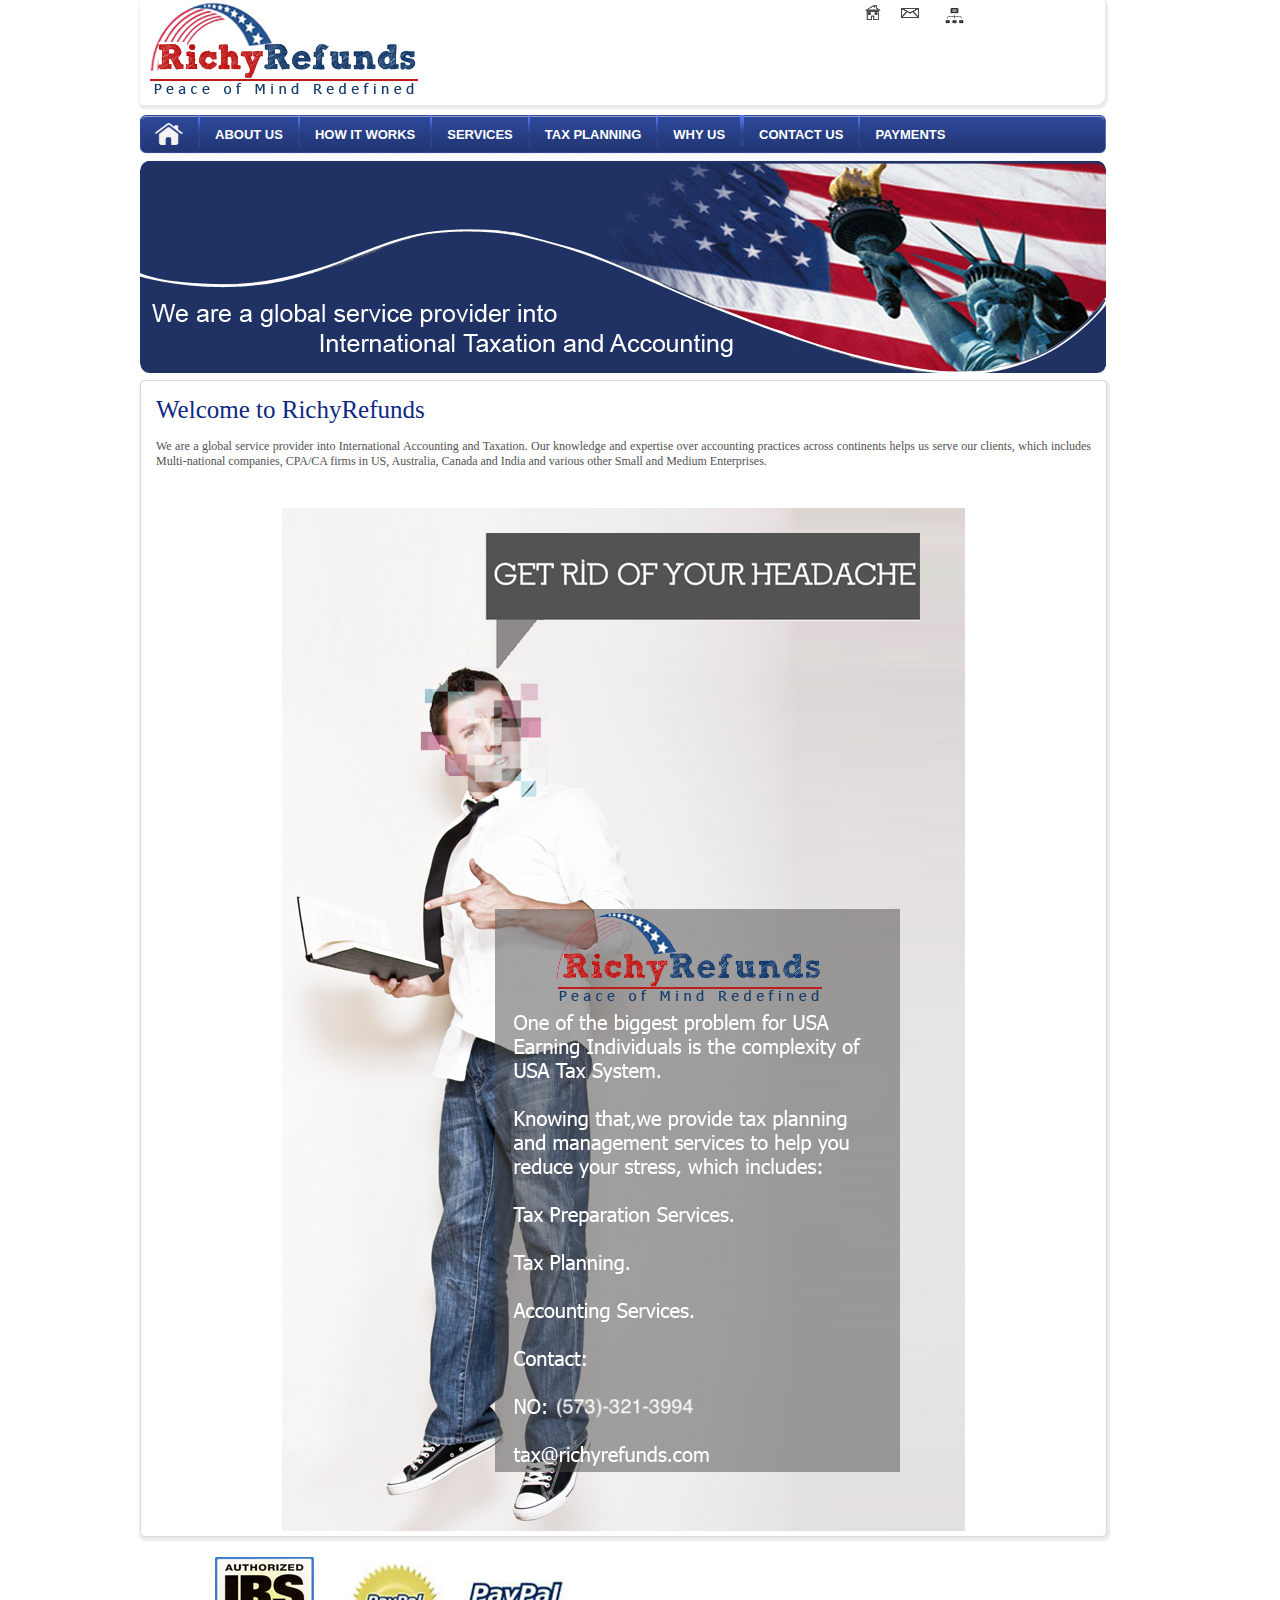
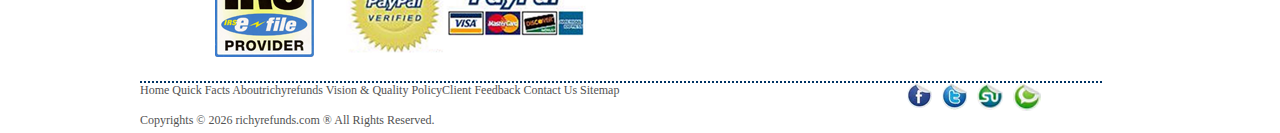
<file: index.html>
<!DOCTYPE html
    PUBLIC "-//W3C//DTD XHTML 1.0 Transitional//EN" "http://www.w3.org/TR/xhtml1/DTD/xhtml1-transitional.dtd">
<html xmlns="http://www.w3.org/1999/xhtml">

<head>
    <meta http-equiv="Content-Type" content="text/html; charset=utf-8" />
    <title>::RichyRefunds::</title>
    <link href="Stylesheet.css" rel="stylesheet" type="text/css" />

    <link rel="stylesheet" href="nivo-slider/themes/default/default.css" type="text/css" media="screen" />
    <link rel="stylesheet" href="nivo-slider/nivo-slider.css" type="text/css" media="screen" />

    <!--[if !IE]><!-->
    <link rel="stylesheet" type="text/css" href="Stylesheet.css" />
    <!--<![endif]-->
</head>

<body>

    <div id="wraper">
        <div id="header">
            <div id="logo">
                <a href="#"><img src="Images/richyrefunds3.png" border="0" /></a>
            </div>
            <div id="rightmenu">
                <div id="nav">
                    <ul>
                        <li><a href="index.html"><img src="Images/home_icon.png" border="0" /></a></li>
                        <li><a href="contact-us.html" style="padding-top:3px;"><img src="Images/msg_icon.png"
                                    border="0" /></a></li>
                        <li><a href="sitemap.html"><img src="Images/sitmap_icon.png" border="0" /></a></li>
                    </ul>
                </div>
            </div>
        </div>
        <div id="menumain">
            <ul id="menu">
                <li style="padding-top:8px;"><a href="index.html" class="sel"><img src="Images/home_menuicon.png"
                            border="0" /></a></li>
                <li><img src="Images/menudiv.png" /></li>
                <li><a href="about-us.html">About Us</a></li>
                <li><img src="Images/menudiv.png" /></li>
                <li><a href="how-it-works.html">How it Works </a></li>
                <li><img src="Images/menudiv.png" /></li>
                <li><a href="services.html">Services </a></li>
                <li><img src="Images/menudiv.png" /></li>
                <li><a href="tax-planning.html">Tax Planning </a></li>
                <li><img src="Images/menudiv.png" /></li>
                <li><a href="why-us.html">why us</a></li>
                <li><img src="Images/menudiv.png" /></li>
                <li><img src="Images/menudiv.png" /></li>
                <li><a href="contact-us.html">Contact us</a></li>
                <li><img src="Images/menudiv.png" /></li>
                <li><a href="payments.html">Payments</a></li>
            </ul>
        </div>
        <div id="sldshow">
            <div id="wrapper">
                <div class="slider-wrapper theme-default">

                    <div id="slider" class="nivoSlider">

                        <img src="Images/banner1.png" alt="" />
                        <img src="Images/banner2.png" alt="" />
                        <img src="Images/banner3.png" alt="" />
                    </div>
                </div>
            </div>

            <script type="text/javascript" src="nivo-slider/demo/scripts/jquery-1.7.1.min.js"></script>
            <script type="text/javascript" src="nivo-slider/jquery.nivo.slider.pack.js"></script>
            <script type="text/javascript">
                $(window).load(function () {
                    $('#slider').nivoSlider({
                        prevText: 'Prev', // Prev directionNav text
                        nextText: 'Next' // Next directionNav text
                    });
                });    </script>
        </div>
        <div id="content">
            <div class="text">Welcome to RichyRefunds

                <p> We are a global service provider into International Accounting and Taxation. Our knowledge and
                    expertise over accounting practices across continents helps us serve our clients, which includes
                    Multi-national companies, CPA/CA firms in US, Australia, Canada and India and various other Small
                    and Medium Enterprises.</p><br />
            </div>
            <div align="center">
                <img src="Images/welcome_img.png" />
            </div>
        </div>
        <div class="clisrves">

            <div class="cliimage">
                <a href="#"><img src="Images/Income-Tax-Preparation_icon.png"
                        border="0" /></a>&nbsp;&nbsp;&nbsp;&nbsp;&nbsp;&nbsp;&nbsp;&nbsp;<a href="#"><img
                        src="Images/paypollogo.png" border="0" />
            </div>
            <div id="fotter">
                <div style="width:600px; float:left;">
                    <a href="index.html">Home</a> <a href="#">Quick Facts</a> <a href="#">Aboutrichyrefunds</a> <a
                        href="#">Vision & Quality </a> <a href="#">PolicyClient</a>&nbsp;<a
                        href="feedback.html">Feedback</a> <a href="contact-us.html">Contact Us</a> <a
                        href="sitemap.html">Sitemap</a>
                    <br />
                    <br />
                    Copyrights ©
                    <script>document.write(new Date().getFullYear());</script> richyrefunds.com ® All Rights Reserved.
                </div>
                <div id="foternav">
                    <ul>
                        <li><a href="#"><img src="Images/facebook_icon.png" border="0" /></a></li>
                        <li><a href="#"><img src="Images/twit_icon.png" border="0" /></a></li>
                        <li><a href="#"><img src="Images/stum_icon.png" border="0" /></a></li>
                        <li><a href="#"><img src="Images/quck_icon.png" border="0" /></a></li>
                    </ul>
                </div>
            </div>
        </div>
    </div>

</body>

</html>
</file>
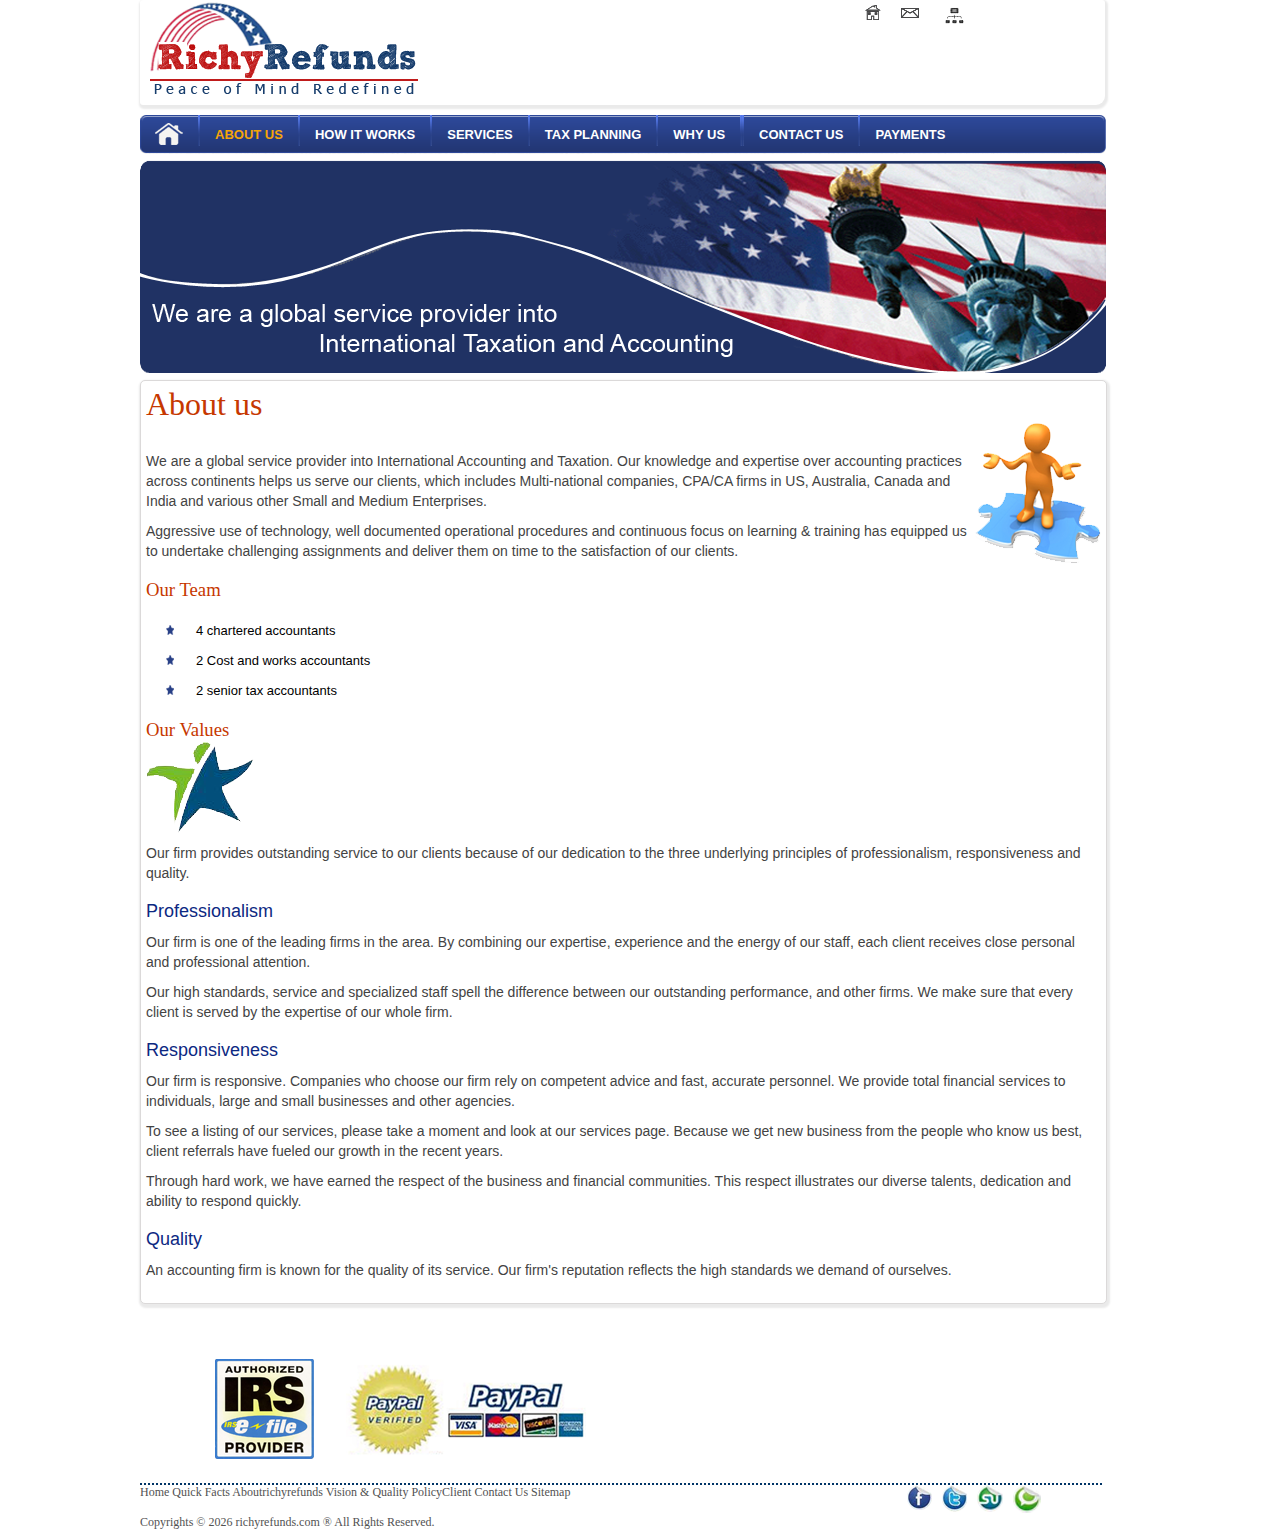
<file: about-us.html>
<!DOCTYPE html
  PUBLIC "-//W3C//DTD XHTML 1.0 Transitional//EN" "http://www.w3.org/TR/xhtml1/DTD/xhtml1-transitional.dtd">
<html xmlns="http://www.w3.org/1999/xhtml">

<head>
  <meta http-equiv="Content-Type" content="text/html; charset=utf-8" />
  <title>::RichyRefunds::About us</title>
  <link href="Stylesheet.css" rel="stylesheet" type="text/css" />
  <link rel="stylesheet" href="nivo-slider/themes/default/default.css" type="text/css" media="screen" />
  <link rel="stylesheet" href="nivo-slider/nivo-slider.css" type="text/css" media="screen" />
  <!--[if !IE]><!-->
  <link rel="stylesheet" type="text/css" href="Stylesheet.css" />
  <!--<![endif]-->
</head>

<body>
  <div id="wraper">
    <div id="header">
      <div id="logo"> <a href="#"><img src="Images/richyrefunds3.png" border="0" /></a> </div>
      <div id="rightmenu">
        <div id="nav">
          <ul>
            <li><a href="index.html"><img src="Images/home_icon.png" border="0" /></a></li>
            <li><a href="contact-us.html" style="padding-top:3px;"><img src="Images/msg_icon.png" border="0" /></a></li>
            <li><a href="sitemap.html"><img src="Images/sitmap_icon.png" border="0" /></a></li>
          </ul>
        </div>
      </div>
    </div>
    <div id="menumain">
      <ul id="menu">
        <li style="padding-top:8px;"><a href="index.html"><img src="Images/home_menuicon.png" border="0" /></a></li>
        <li><img src="Images/menudiv.png" /></li>
        <li><a href="about-us.html" class="sel">About Us</a></li>
        <li><img src="Images/menudiv.png" /></li>
        <li><a href="how-it-works.html">How it Works </a></li>
        <li><img src="Images/menudiv.png" /></li>
        <li><a href="services.html">Services </a></li>
        <li><img src="Images/menudiv.png" /></li>
        <li><a href="tax-planning.html">Tax Planning </a></li>
        <li><img src="Images/menudiv.png" /></li>
        <li><a href="why-us.html">why us</a></li>
        <li><img src="Images/menudiv.png" /></li>
        <li><img src="Images/menudiv.png" /></li>
        <li><a href="contact-us.html">Contact us</a></li>
        <li><img src="Images/menudiv.png" /></li>
        <li><a href="payments.html">Payments</a></li>
      </ul>
    </div>
    <div id="sldshow">
      <div id="wrapper">
        <div class="slider-wrapper theme-default">
          <div id="slider" class="nivoSlider"> <img src="Images/banner1.png" alt="" /> <img src="Images/banner2.png"
              alt="" /> <img src="Images/banner3.png" alt="" /> </div>
        </div>
      </div>
      <script type="text/javascript" src="nivo-slider/demo/scripts/jquery-1.7.1.min.js"></script>
      <script type="text/javascript" src="nivo-slider/jquery.nivo.slider.pack.js"></script>
      <script type="text/javascript">
        $(window).load(function () {
          $('#slider').nivoSlider({

            prevText: 'Prev', // Prev directionNav text
            nextText: 'Next' // Next directionNav text
          });
        });    </script>
    </div>
    <div id="content">

      <div>
        <h1>About us</h1>
        <img src="Images/aboutus_icon.png" align="right" />
        <br />
      </div>
      <div style="width:100%;" class="maintext">
        <p>We are a global service provider into International Accounting and Taxation. Our knowledge and expertise over
          accounting practices across continents helps us serve our clients, which includes Multi-national companies,
          CPA/CA firms in US, Australia, Canada and India and various other Small and Medium Enterprises.</p>

        <p>Aggressive use of technology, well documented operational procedures and continuous focus on learning &
          training has equipped us to undertake challenging assignments and deliver them on time to the satisfaction of
          our clients.</p>
        <br />
        <h3>Our Team</h3>

        <div class="ser1">
          <ul>
            <li>4 chartered accountants </li>
            <li>2 Cost and works accountants</li>
            <li>2 senior tax accountants</li>
          </ul>
        </div>
        <br />
        <h3>Our Values</h3><img src="Images/ourvalue_icon.png" />
        <p>Our firm provides outstanding service to our clients because of our dedication to the three underlying
          principles of professionalism, responsiveness and quality.</p>

        <br />
        <span class="texttitle">Professionalism</span>
        <p>Our firm is one of the leading firms in the area. By combining our expertise, experience and the energy of
          our staff, each client receives close personal and professional attention.</p>

        <p>Our high standards, service and specialized staff spell the difference between our outstanding performance,
          and other firms. We make sure that every client is served by the expertise of our whole firm.</p><br />
        <span class="texttitle">Responsiveness</span><br />
        <p>Our firm is responsive. Companies who choose our firm rely on competent advice and fast, accurate personnel.
          We provide total financial services to individuals, large and small businesses and other agencies.</p>

        <p>To see a listing of our services, please take a moment and look at our services page. Because we get new
          business from the people who know us best, client referrals have fueled our growth in the recent years.</p>
        <p>Through hard work, we have earned the respect of the business and financial communities. This respect
          illustrates our diverse talents, dedication and ability to respond quickly.</p>
        <br />
        <span class="texttitle">Quality</span> <br />
        <p>An accounting firm is known for the quality of its service. Our firm's reputation reflects the high standards
          we demand of ourselves.</p>
        <br />
      </div>
    </div>
    <div class="clisrves">
      <div class="clisrvetext">Our Clients</div>
      <div class="cliimage"> <a href="#"><img src="Images/Income-Tax-Preparation_icon.png"
            border="0" /></a>&nbsp;&nbsp;&nbsp;&nbsp;&nbsp;&nbsp;&nbsp;&nbsp;<a href="#"><img
            src="Images/paypollogo.png" border="0" /></div>
      <div id="fotter">
        <div style="width:600px; float:left;"> <a href="#">Home</a> <a href="#">Quick Facts</a> <a
            href="#">Aboutrichyrefunds</a> <a href="#">Vision & Quality </a> <a href="#">PolicyClient</a> <a
            href="#">Contact Us</a> <a href="#">Sitemap</a> <br />
          <br />
          Copyrights ©
          <script>document.write(new Date().getFullYear());</script> richyrefunds.com ® All Rights Reserved.
        </div>
        <div id="foternav">
          <ul>
            <li><a href="#"><img src="Images/facebook_icon.png" border="0" /></a></li>
            <li><a href="#"><img src="Images/twit_icon.png" border="0" /></a></li>
            <li><a href="#"><img src="Images/stum_icon.png" border="0" /></a></li>
            <li><a href="#"><img src="Images/quck_icon.png" border="0" /></a></li>
          </ul>
        </div>
      </div>
    </div>
  </div>
</body>

</html>
</file>
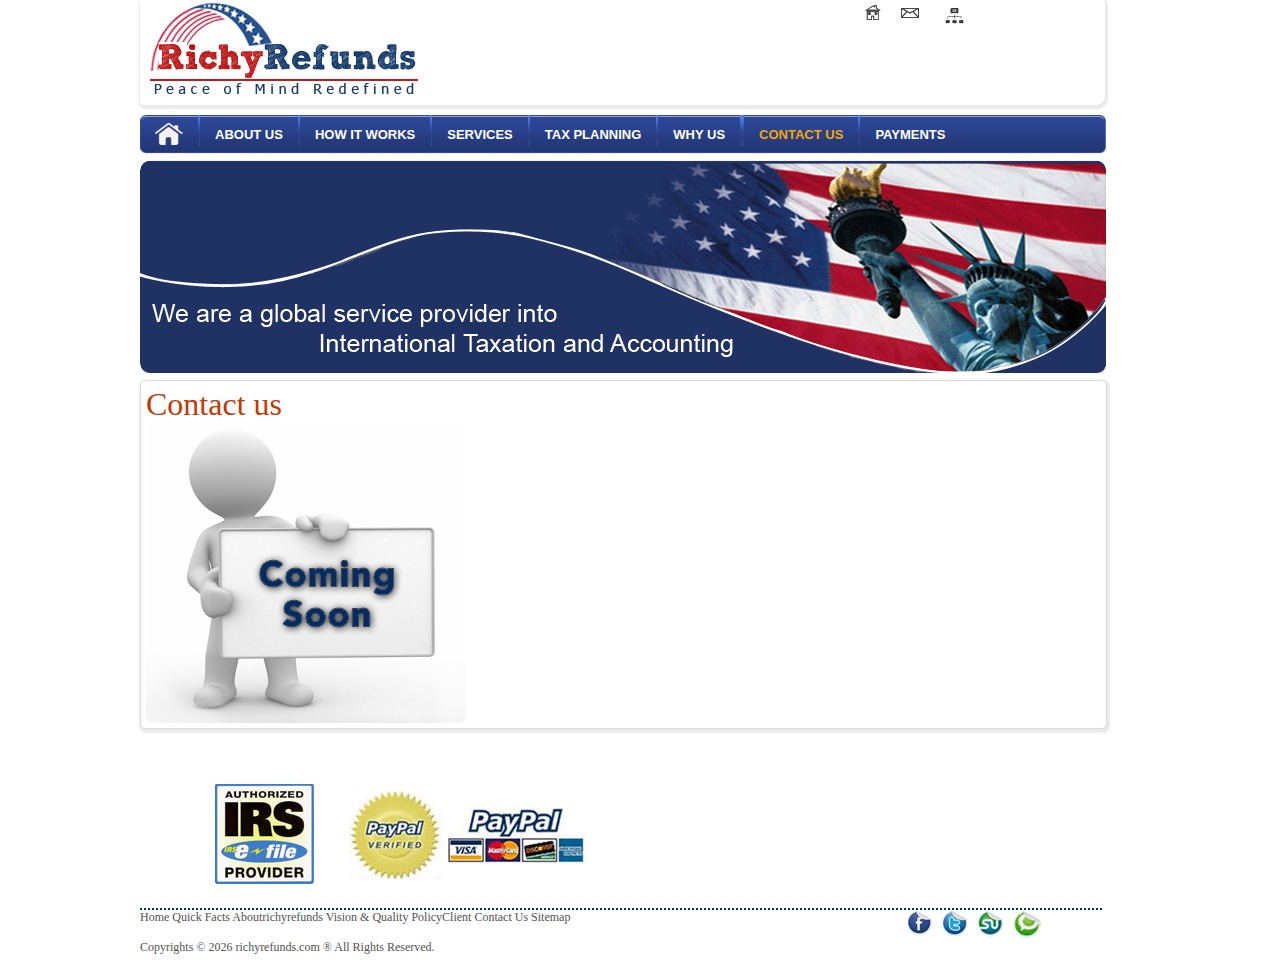
<file: contact-us.html>
<!DOCTYPE html
    PUBLIC "-//W3C//DTD XHTML 1.0 Transitional//EN" "http://www.w3.org/TR/xhtml1/DTD/xhtml1-transitional.dtd">
<html xmlns="http://www.w3.org/1999/xhtml">

<head>
    <meta http-equiv="Content-Type" content="text/html; charset=utf-8" />
    <title>::RichyRefunds::Contact us</title>
    <link href="Stylesheet.css" rel="stylesheet" type="text/css" />
    <link rel="stylesheet" href="nivo-slider/themes/default/default.css" type="text/css" media="screen" />
    <link rel="stylesheet" href="nivo-slider/nivo-slider.css" type="text/css" media="screen" />

    <!--[if !IE]><!-->
    <link rel="stylesheet" type="text/css" href="Stylesheet.css" />
    <!--<![endif]-->
</head>

<body>
    <div id="wraper">
        <div id="header">
            <div id="logo">
                <a href="#"><img src="Images/richyrefunds3.png" border="0" /></a>
            </div>
            <div id="rightmenu">
                <div id="nav">
                    <ul>
                        <li><a href="index.html"><img src="Images/home_icon.png" border="0" /></a></li>
                        <li><a href="contact-us.html" style="padding-top:3px;"><img src="Images/msg_icon.png"
                                    border="0" /></a></li>
                        <li><a href="sitemap.html"><img src="Images/sitmap_icon.png" border="0" /></a></li>
                    </ul>
                </div>
            </div>
        </div>
        <div id="menumain">
            <ul id="menu">
                <li style="padding-top:8px;"><a href="index.html"><img src="Images/home_menuicon.png" border="0" /></a>
                </li>
                <li><img src="Images/menudiv.png" /></li>
                <li><a href="about-us.html">About Us</a></li>
                <li><img src="Images/menudiv.png" /></li>
                <li><a href="how-it-works.html">How it Works </a></li>
                <li><img src="Images/menudiv.png" /></li>
                <li><a href="services.html">Services </a></li>
                <li><img src="Images/menudiv.png" /></li>
                <li><a href="tax-planning.html">Tax Planning </a></li>
                <li><img src="Images/menudiv.png" /></li>
                <li><a href="why-us.html">why us</a></li>
                <li><img src="Images/menudiv.png" /></li>
                <li><img src="Images/menudiv.png" /></li>
                <li><a href="contact-us.html" class="sel">Contact us</a></li>
                <li><img src="Images/menudiv.png" /></li>
                <li><a href="payments.html">Payments</a></li>
            </ul>
        </div>
        <div id="sldshow">
            <div id="wrapper">
                <div class="slider-wrapper theme-default">

                    <div id="slider" class="nivoSlider">

                        <img src="Images/banner1.png" alt="" />
                        <img src="Images/banner2.png" alt="" />
                        <img src="Images/banner3.png" alt="" />
                    </div>
                </div>
            </div>

            <script type="text/javascript" src="nivo-slider/demo/scripts/jquery-1.7.1.min.js"></script>
            <script type="text/javascript" src="nivo-slider/jquery.nivo.slider.pack.js"></script>
            <script type="text/javascript">
                $(window).load(function () {
                    $('#slider').nivoSlider({
                        effect: 'fade', // Specify sets like: 'fold,fade,sliceDown'
                        animSpeed: 500, // Slide transition speed
                        pauseTime: 3000, // How long each slide will show
                        startSlide: 0, // Set starting Slide (0 index)
                        directionNav: true, // Next & Prev navigation
                        directionNavHide: true, // Only show on hover
                        controlNav: true, // 1,2,3... navigation
                        controlNavThumbs: false, // Use thumbnails for Control Nav
                        controlNavThumbsFromRel: false, // Use image rel for thumbs
                        controlNavThumbsSearch: '.jpg', // Replace this with...
                        controlNavThumbsReplace: '_thumb.jpg', // ...this in thumb Image src
                        keyboardNav: true, // Use left & right arrows
                        pauseOnHover: false, // Stop animation while hovering
                        manualAdvance: false, // Force manual transitions
                        captionOpacity: 0.8, // Universal caption opacity
                        prevText: 'Prev', // Prev directionNav text
                        nextText: 'Next' // Next directionNav text
                    });
                });    </script>
        </div>
        <div id="content">
            <div align="left">
                <h1>Contact us</h1>
            </div>
            <div style="width:100%; text-align:left;" class="maintext">

                <img src="Images/coming-soon copy.jpg" />
            </div>
        </div>
        <div class="clisrves">
            <div class="clisrvetext">Our Clients</div>
            <div class="cliimage">
                <a href="#"><img src="Images/Income-Tax-Preparation_icon.png"
                        border="0" /></a>&nbsp;&nbsp;&nbsp;&nbsp;&nbsp;&nbsp;&nbsp;&nbsp;<a href="#"><img
                        src="Images/paypollogo.png" border="0" />
            </div>
            <div id="fotter">
                <div style="width:600px; float:left;">
                    <a href="#">Home</a> <a href="#">Quick Facts</a> <a href="#">Aboutrichyrefunds</a> <a
                        href="#">Vision & Quality </a> <a href="#">PolicyClient</a> <a href="#">Contact Us</a> <a
                        href="#">Sitemap</a>
                    <br />
                    <br />
                    Copyrights ©
                    <script>document.write(new Date().getFullYear());</script> richyrefunds.com ® All Rights Reserved.
                </div>
                <div id="foternav">
                    <ul>
                        <li><a href="#"><img src="Images/facebook_icon.png" border="0" /></a></li>
                        <li><a href="#"><img src="Images/twit_icon.png" border="0" /></a></li>
                        <li><a href="#"><img src="Images/stum_icon.png" border="0" /></a></li>
                        <li><a href="#"><img src="Images/quck_icon.png" border="0" /></a></li>
                    </ul>
                </div>
            </div>
        </div>
    </div>
</body>

</html>
</file>
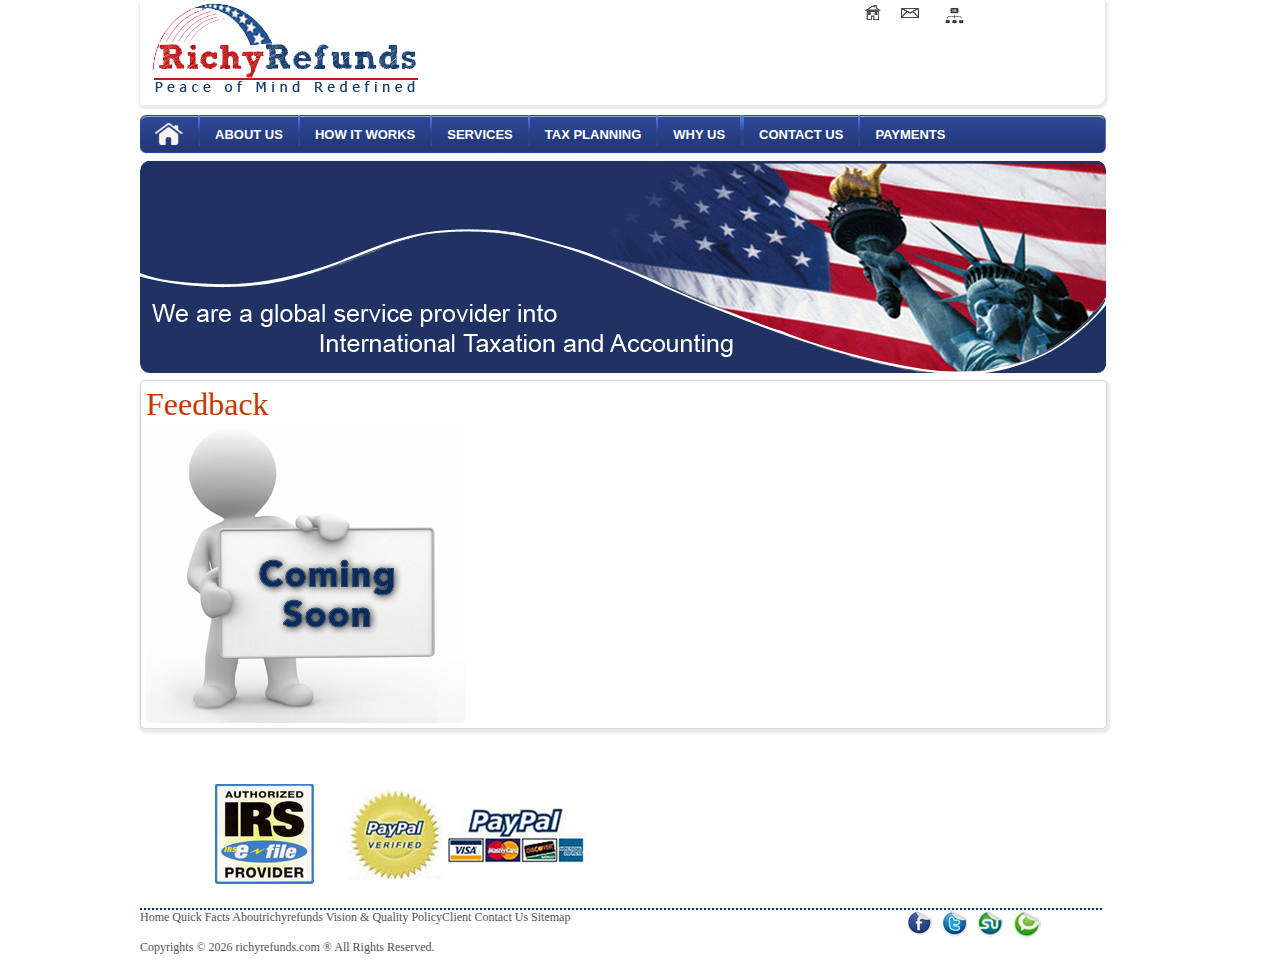
<file: feedback.html>
<!DOCTYPE html
    PUBLIC "-//W3C//DTD XHTML 1.0 Transitional//EN" "http://www.w3.org/TR/xhtml1/DTD/xhtml1-transitional.dtd">
<html xmlns="http://www.w3.org/1999/xhtml">

<head>
    <meta http-equiv="Content-Type" content="text/html; charset=utf-8" />
    <title>::RichyRefunds::Feed back</title>
    <link href="Stylesheet.css" rel="stylesheet" type="text/css" />

    <link rel="stylesheet" href="nivo-slider/themes/default/default.css" type="text/css" media="screen" />
    <link rel="stylesheet" href="nivo-slider/nivo-slider.css" type="text/css" media="screen" />

    <!--[if !IE]><!-->
    <link rel="stylesheet" type="text/css" href="Stylesheet.css" />
    <!--<![endif]-->
</head>

<body>
    <div id="wraper">
        <div id="header">
            <div id="logo">
                <a href="#"><img src="Images/richyrefunds2.png" border="0" /></a>
            </div>
            <div id="rightmenu">
                <div id="nav">
                    <ul>
                        <li><a href="index.html"><img src="Images/home_icon.png" border="0" /></a></li>
                        <li><a href="contact-us.html" style="padding-top:3px;"><img src="Images/msg_icon.png"
                                    border="0" /></a></li>
                        <li><a href="sitemap.html"><img src="Images/sitmap_icon.png" border="0" /></a></li>
                    </ul>
                </div>
            </div>
        </div>
        <div id="menumain">
            <ul id="menu">
                <li style="padding-top:8px;"><a href="index.html"><img src="Images/home_menuicon.png" border="0" /></a>
                </li>
                <li><img src="Images/menudiv.png" /></li>
                <li><a href="about-us.html">About Us</a></li>
                <li><img src="Images/menudiv.png" /></li>
                <li><a href="how-it-works.html">How it Works </a></li>
                <li><img src="Images/menudiv.png" /></li>
                <li><a href="services.html">Services </a></li>
                <li><img src="Images/menudiv.png" /></li>
                <li><a href="tax-planning.html">Tax Planning </a></li>
                <li><img src="Images/menudiv.png" /></li>
                <li><a href="why-us.html">why us</a></li>
                <li><img src="Images/menudiv.png" /></li>
                <li><img src="Images/menudiv.png" /></li>
                <li><a href="contact-us.html">Contact us</a></li>
                <li><img src="Images/menudiv.png" /></li>
                <li><a href="payments.html">Payments</a></li>
            </ul>
        </div>
        <div id="sldshow">
            <div id="wrapper">
                <div class="slider-wrapper theme-default">

                    <div id="slider" class="nivoSlider">

                        <img src="Images/banner1.png" alt="" />
                        <img src="Images/banner2.png" alt="" />
                        <img src="Images/banner3.png" alt="" />
                    </div>
                </div>
            </div>

            <script type="text/javascript" src="nivo-slider/demo/scripts/jquery-1.7.1.min.js"></script>
            <script type="text/javascript" src="nivo-slider/jquery.nivo.slider.pack.js"></script>
            <script type="text/javascript">
                $(window).load(function () {
                    $('#slider').nivoSlider({
                        effect: 'fade', // Specify sets like: 'fold,fade,sliceDown'
                        animSpeed: 500, // Slide transition speed
                        pauseTime: 3000, // How long each slide will show
                        startSlide: 0, // Set starting Slide (0 index)
                        directionNav: true, // Next & Prev navigation
                        directionNavHide: true, // Only show on hover
                        controlNav: true, // 1,2,3... navigation
                        controlNavThumbs: false, // Use thumbnails for Control Nav
                        controlNavThumbsFromRel: false, // Use image rel for thumbs
                        controlNavThumbsSearch: '.jpg', // Replace this with...
                        controlNavThumbsReplace: '_thumb.jpg', // ...this in thumb Image src
                        keyboardNav: true, // Use left & right arrows
                        pauseOnHover: false, // Stop animation while hovering
                        manualAdvance: false, // Force manual transitions
                        captionOpacity: 0.8, // Universal caption opacity
                        prevText: 'Prev', // Prev directionNav text
                        nextText: 'Next' // Next directionNav text
                    });
                });    </script>
        </div>
        <div id="content">
            <div>
                <h1>Feedback</h1>
            </div>
            <div style="width:100%; text-align:left;" class="maintext">
                <img src="Images/coming-soon copy.jpg" />
            </div>
        </div>
        <div class="clisrves">
            <div class="clisrvetext">Our Clients</div>
            <div class="cliimage">
                <a href="#"><img src="Images/Income-Tax-Preparation_icon.png"
                        border="0" /></a>&nbsp;&nbsp;&nbsp;&nbsp;&nbsp;&nbsp;&nbsp;&nbsp;<a href="#"><img
                        src="Images/paypollogo.png" border="0" />
            </div>
            <div id="fotter">
                <div style="width:600px; float:left;">
                    <a href="#">Home</a> <a href="#">Quick Facts</a> <a href="#">Aboutrichyrefunds</a> <a
                        href="#">Vision & Quality </a> <a href="#">PolicyClient</a> <a href="#">Contact Us</a> <a
                        href="#">Sitemap</a>
                    <br />
                    <br />
                    Copyrights ©
                    <script>document.write(new Date().getFullYear());</script> richyrefunds.com ® All Rights Reserved.
                </div>
                <div id="foternav">
                    <ul>
                        <li><a href="#"><img src="Images/facebook_icon.png" border="0" /></a></li>
                        <li><a href="#"><img src="Images/twit_icon.png" border="0" /></a></li>
                        <li><a href="#"><img src="Images/stum_icon.png" border="0" /></a></li>
                        <li><a href="#"><img src="Images/quck_icon.png" border="0" /></a></li>
                    </ul>
                </div>
            </div>
        </div>
    </div>
</body>

</html>
</file>
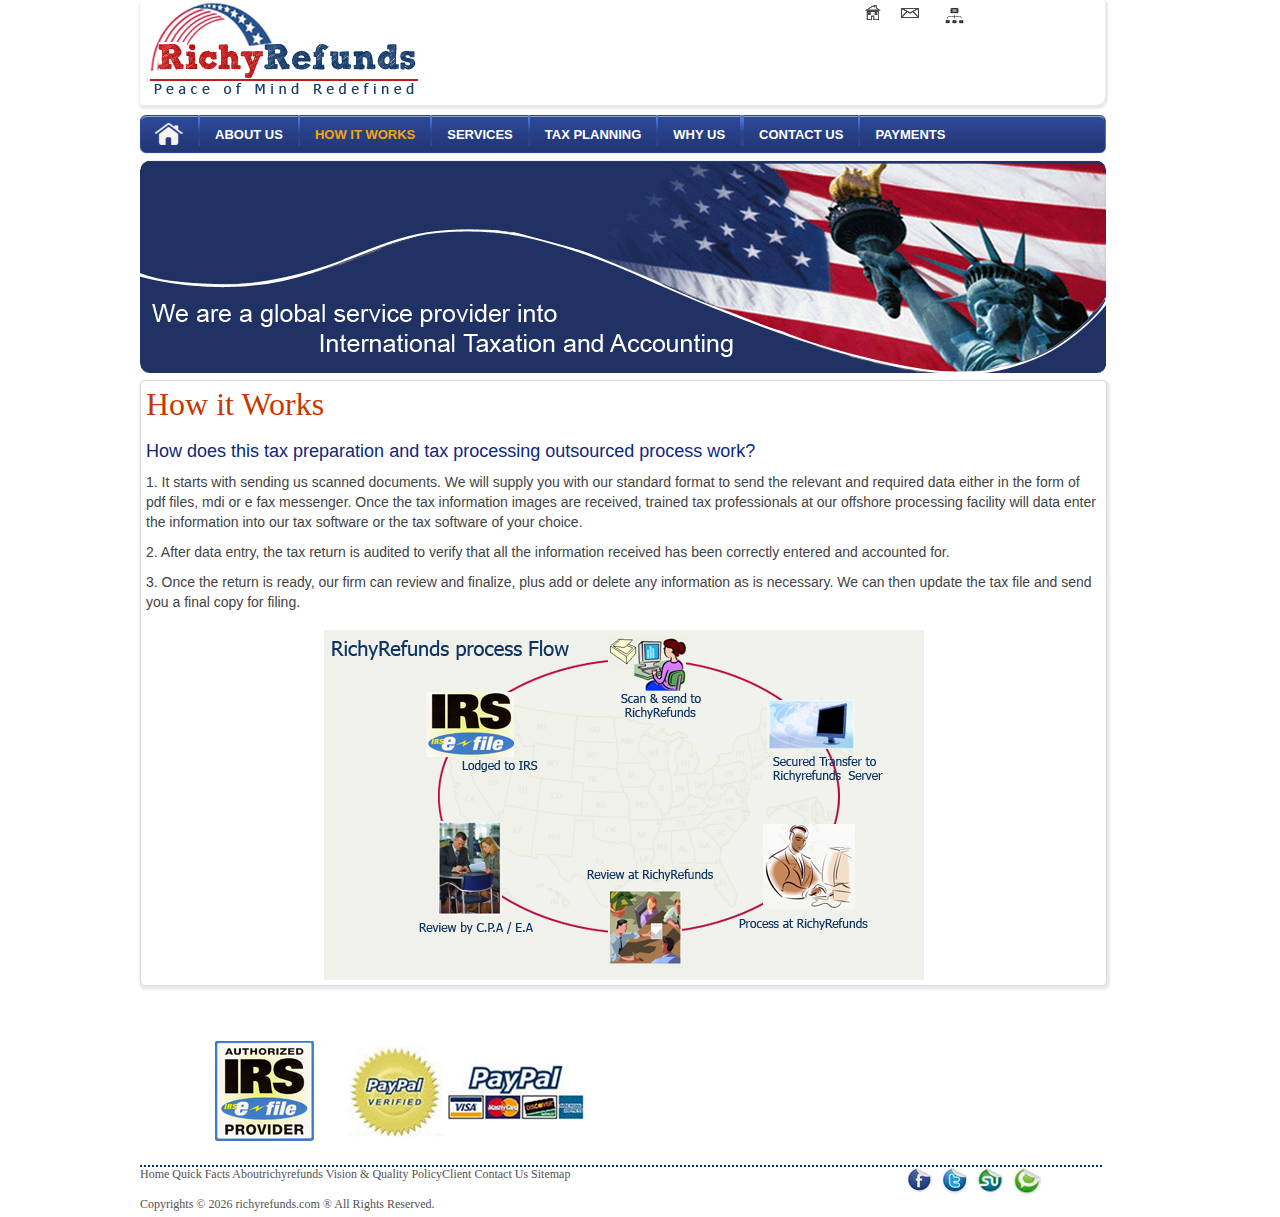
<file: how-it-works.html>
<!DOCTYPE html
    PUBLIC "-//W3C//DTD XHTML 1.0 Transitional//EN" "http://www.w3.org/TR/xhtml1/DTD/xhtml1-transitional.dtd">
<html xmlns="http://www.w3.org/1999/xhtml">

<head>
    <meta http-equiv="Content-Type" content="text/html; charset=utf-8" />
    <title>::RichyRefunds::How it works</title>
    <link href="Stylesheet.css" rel="stylesheet" type="text/css" />

    <link rel="stylesheet" href="nivo-slider/themes/default/default.css" type="text/css" media="screen" />
    <link rel="stylesheet" href="nivo-slider/nivo-slider.css" type="text/css" media="screen" />

    <!--[if !IE]><!-->
    <link rel="stylesheet" type="text/css" href="Stylesheet.css" />
    <!--<![endif]-->
</head>

<body>
    <div id="wraper">
        <div id="header">
            <div id="logo">
                <a href="#"><img src="Images/richyrefunds3.png" border="0" /></a>
            </div>
            <div id="rightmenu">
                <div id="nav">
                    <ul>
                        <li><a href="index.html"><img src="Images/home_icon.png" border="0" /></a></li>
                        <li><a href="contact-us.html" style="padding-top:3px;"><img src="Images/msg_icon.png"
                                    border="0" /></a></li>
                        <li><a href="sitemap.html"><img src="Images/sitmap_icon.png" border="0" /></a></li>
                    </ul>
                </div>
            </div>
        </div>
        <div id="menumain">
            <ul id="menu">
                <li style="padding-top:8px;"><a href="index.html"><img src="Images/home_menuicon.png" border="0" /></a>
                </li>
                <li><img src="Images/menudiv.png" /></li>
                <li><a href="about-us.html">About Us</a></li>
                <li><img src="Images/menudiv.png" /></li>
                <li><a href="how-it-works.html" class="sel">How it Works </a></li>
                <li><img src="Images/menudiv.png" /></li>
                <li><a href="services.html">Services </a></li>
                <li><img src="Images/menudiv.png" /></li>
                <li><a href="tax-planning.html">Tax Planning </a></li>
                <li><img src="Images/menudiv.png" /></li>
                <li><a href="why-us.html">why us</a></li>
                <li><img src="Images/menudiv.png" /></li>
                <li><img src="Images/menudiv.png" /></li>
                <li><a href="contact-us.html">Contact us</a></li>
                <li><img src="Images/menudiv.png" /></li>
                <li><a href="payments.html">Payments</a></li>
            </ul>
        </div>
        <div id="sldshow">
            <div id="wrapper">
                <div class="slider-wrapper theme-default">

                    <div id="slider" class="nivoSlider">

                        <img src="Images/banner1.png" alt="" />
                        <img src="Images/banner2.png" alt="" />
                        <img src="Images/banner3.png" alt="" />
                    </div>
                </div>
            </div>

            <script type="text/javascript" src="nivo-slider/demo/scripts/jquery-1.7.1.min.js"></script>
            <script type="text/javascript" src="nivo-slider/jquery.nivo.slider.pack.js"></script>
            <script type="text/javascript">
                $(window).load(function () {
                    $('#slider').nivoSlider({

                        prevText: 'Prev', // Prev directionNav text
                        nextText: 'Next' // Next directionNav text
                    });
                });    </script>
        </div>
        <div id="content">
            <div align="left">
                <h1>How it Works</h1><br />
            </div>
            <div style="width:100%; text-align:left;" class="maintext">
                <span class="texttitle">How does this tax preparation and tax processing outsourced process work?</span>

                <p>1. It starts with sending us scanned documents. We will supply you with our standard format to send
                    the relevant and required data either in the form of pdf files, mdi or e fax messenger.
                    Once the tax information images are received, trained tax professionals at our offshore processing
                    facility will data enter the information into our tax software or the tax software of your choice.
                </p>
                <p>2. After data entry, the tax return is audited to verify that all the information received has been
                    correctly entered and accounted for. </p>
                <p>3. Once the return is ready, our firm can review and finalize, plus add or delete any information as
                    is necessary. We can then update the tax file and send you a final copy for filing. </p>
                <br />
            </div>
            <div align="center"><img src="Images/irs_icon.png" alt="" /></div>
        </div>
        <div class="clisrves">
            <div class="clisrvetext">Our Clients</div>
            <div class="cliimage">
                <a href="#"><img src="Images/Income-Tax-Preparation_icon.png"
                        border="0" /></a>&nbsp;&nbsp;&nbsp;&nbsp;&nbsp;&nbsp;&nbsp;&nbsp;<a href="#"><img
                        src="Images/paypollogo.png" border="0" />
            </div>
            <div id="fotter">
                <div style="width:600px; float:left;">
                    <a href="#">Home</a> <a href="#">Quick Facts</a> <a href="#">Aboutrichyrefunds</a> <a
                        href="#">Vision & Quality </a> <a href="#">PolicyClient</a> <a href="#">Contact Us</a> <a
                        href="#">Sitemap</a>
                    <br />
                    <br />
                    Copyrights ©
                    <script>document.write(new Date().getFullYear());</script> richyrefunds.com ® All Rights Reserved.
                </div>
                <div id="foternav">
                    <ul>
                        <li><a href="#"><img src="Images/facebook_icon.png" border="0" /></a></li>
                        <li><a href="#"><img src="Images/twit_icon.png" border="0" /></a></li>
                        <li><a href="#"><img src="Images/stum_icon.png" border="0" /></a></li>
                        <li><a href="#"><img src="Images/quck_icon.png" border="0" /></a></li>
                    </ul>
                </div>
            </div>
        </div>
    </div>
</body>

</html>
</file>
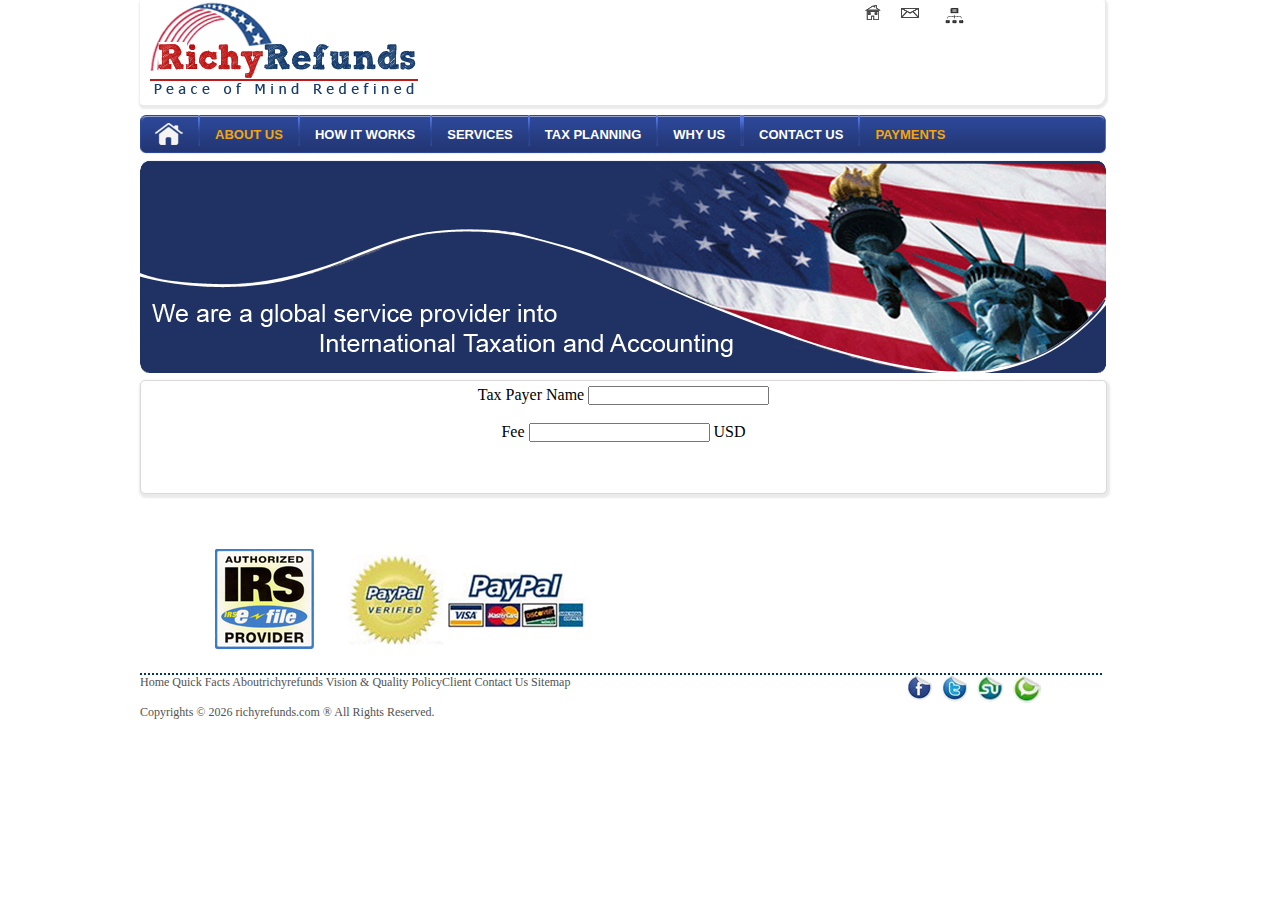
<file: payments.html>
<!DOCTYPE html
    PUBLIC "-//W3C//DTD XHTML 1.0 Transitional//EN" "http://www.w3.org/TR/xhtml1/DTD/xhtml1-transitional.dtd">
<html xmlns="http://www.w3.org/1999/xhtml">

<head>
    <meta http-equiv="Content-Type" content="text/html; charset=utf-8" />
    <title>::RichyRefunds::About us</title>
    <link href="Stylesheet.css" rel="stylesheet" type="text/css" />
    <link rel="stylesheet" href="nivo-slider/themes/default/default.css" type="text/css" media="screen" />
    <link rel="stylesheet" href="nivo-slider/nivo-slider.css" type="text/css" media="screen" />
    <!--[if !IE]><!-->
    <link rel="stylesheet" type="text/css" href="Stylesheet.css" />
    <!--<![endif]-->
</head>

<body>
    <div id="wraper">
        <div id="header">
            <div id="logo"> <a href="#"><img src="Images/richyrefunds3.png" border="0" /></a> </div>
            <div id="rightmenu">
                <div id="nav">
                    <ul>
                        <li><a href="index.html"><img src="Images/home_icon.png" border="0" /></a></li>
                        <li><a href="contact-us.html" style="padding-top:3px;"><img src="Images/msg_icon.png"
                                    border="0" /></a></li>
                        <li><a href="sitemap.html"><img src="Images/sitmap_icon.png" border="0" /></a></li>
                    </ul>
                </div>
            </div>
        </div>
        <div id="menumain">
            <ul id="menu">
                <li style="padding-top:8px;"><a href="index.html"><img src="Images/home_menuicon.png" border="0" /></a>
                </li>
                <li><img src="Images/menudiv.png" /></li>
                <li><a href="about-us.html" class="sel">About Us</a></li>
                <li><img src="Images/menudiv.png" /></li>
                <li><a href="how-it-works.html">How it Works </a></li>
                <li><img src="Images/menudiv.png" /></li>
                <li><a href="services.html">Services </a></li>
                <li><img src="Images/menudiv.png" /></li>
                <li><a href="tax-planning.html">Tax Planning </a></li>
                <li><img src="Images/menudiv.png" /></li>
                <li><a href="why-us.html">why us</a></li>
                <li><img src="Images/menudiv.png" /></li>
                <li><img src="Images/menudiv.png" /></li>
                <li><a href="contact-us.html">Contact us</a></li>
                <li><img src="Images/menudiv.png" /></li>
                <li><a href="payments.html" class="sel">Payments</a></li>
            </ul>
        </div>
        <div id="sldshow">
            <div id="wrapper">
                <div class="slider-wrapper theme-default">
                    <div id="slider" class="nivoSlider"> <img src="Images/banner1.png" alt="" /> <img
                            src="Images/banner2.png" alt="" /> <img src="Images/banner3.png" alt="" /> </div>
                </div>
            </div>
            <script type="text/javascript" src="nivo-slider/demo/scripts/jquery-1.7.1.min.js"></script>
            <script type="text/javascript" src="nivo-slider/jquery.nivo.slider.pack.js"></script>
            <script type="text/javascript">
                $(window).load(function () {
                    $('#slider').nivoSlider({

                        prevText: 'Prev', // Prev directionNav text
                        nextText: 'Next' // Next directionNav text
                    });
                });
            </script>
        </div>
        <div id="content">

            <div id="smart-button-container">
                <div style="text-align: center"><label for="description">Tax Payer Name </label><input type="text"
                        name="descriptionInput" id="description" maxlength="127" value=""></div>
                <p id="descriptionError" style="visibility: hidden; color:red; text-align: center;">Please enter a
                    description
                </p>
                <div style="text-align: center"><label for="amount">Fee </label><input name="amountInput" type="number"
                        id="amount" value=""><span> USD</span></div>
                <p id="priceLabelError" style="visibility: hidden; color:red; text-align: center;">Please enter a price
                </p>
                <div id="invoiceidDiv" style="text-align: center; display: none;"><label for="invoiceid"> </label><input
                        name="invoiceid" maxlength="127" type="text" id="invoiceid" value=""></div>
                <p id="invoiceidError" style="visibility: hidden; color:red; text-align: center;">Please enter an
                    Invoice ID</p>
                <div style="text-align: center; margin-top: 0.625rem;" id="paypal-button-container"></div>
            </div>

            <script src="https://www.paypal.com/sdk/js?client-id=sb&enable-funding=venmo&currency=USD"
                data-sdk-integration-source="button-factory"></script>
            <script>
                function initPayPalButton() {
                    var description = document.querySelector('#smart-button-container #description');
                    var amount = document.querySelector('#smart-button-container #amount');
                    var descriptionError = document.querySelector('#smart-button-container #descriptionError');
                    var priceError = document.querySelector('#smart-button-container #priceLabelError');
                    var invoiceid = document.querySelector('#smart-button-container #invoiceid');
                    var invoiceidError = document.querySelector('#smart-button-container #invoiceidError');
                    var invoiceidDiv = document.querySelector('#smart-button-container #invoiceidDiv');

                    var elArr = [description, amount];

                    if (invoiceidDiv.firstChild.innerHTML.length > 1) {
                        invoiceidDiv.style.display = "block";
                    }

                    var purchase_units = [];
                    purchase_units[0] = {};
                    purchase_units[0].amount = {};

                    function validate(event) {
                        return event.value.length > 0;
                    }

                    paypal.Buttons({
                        style: {
                            color: 'gold',
                            shape: 'rect',
                            label: 'paypal',
                            layout: 'vertical',

                        },

                        onInit: function (data, actions) {
                            actions.disable();

                            if (invoiceidDiv.style.display === "block") {
                                elArr.push(invoiceid);
                            }

                            elArr.forEach(function (item) {
                                item.addEventListener('keyup', function (event) {
                                    var result = elArr.every(validate);
                                    if (result) {
                                        actions.enable();
                                    } else {
                                        actions.disable();
                                    }
                                });
                            });
                        },

                        onClick: function () {
                            if (description.value.length < 1) {
                                descriptionError.style.visibility = "visible";
                            } else {
                                descriptionError.style.visibility = "hidden";
                            }

                            if (amount.value.length < 1) {
                                priceError.style.visibility = "visible";
                            } else {
                                priceError.style.visibility = "hidden";
                            }

                            if (invoiceid.value.length < 1 && invoiceidDiv.style.display === "block") {
                                invoiceidError.style.visibility = "visible";
                            } else {
                                invoiceidError.style.visibility = "hidden";
                            }

                            purchase_units[0].description = description.value;
                            purchase_units[0].amount.value = amount.value;

                            if (invoiceid.value !== '') {
                                purchase_units[0].invoice_id = invoiceid.value;
                            }
                        },

                        createOrder: function (data, actions) {
                            return actions.order.create({
                                purchase_units: purchase_units,
                            });
                        },

                        onApprove: function (data, actions) {
                            return actions.order.capture().then(function (orderData) {

                                // Full available details
                                console.log('Capture result', orderData, JSON.stringify(orderData, null, 2));

                                // Show a success message within this page, e.g.
                                const element = document.getElementById('paypal-button-container');
                                element.innerHTML = '';
                                element.innerHTML = '<h3>Thank you for your payment!</h3>';

                                // Or go to another URL:  actions.redirect('thank_you.html');

                            });
                        },

                        onError: function (err) {
                            console.log(err);
                        }
                    }).render('#paypal-button-container');
                }
                initPayPalButton();
            </script>
        </div>
        <div class="clisrves">
            <div class="clisrvetext">Our Clients</div>
            <div class="cliimage"> <a href="#"><img src="Images/Income-Tax-Preparation_icon.png"
                        border="0" /></a>&nbsp;&nbsp;&nbsp;&nbsp;&nbsp;&nbsp;&nbsp;&nbsp;<a href="#"><img
                        src="Images/paypollogo.png" border="0" /></div>
            <div id="fotter">
                <div style="width:600px; float:left;"> <a href="#">Home</a> <a href="#">Quick Facts</a> <a
                        href="#">Aboutrichyrefunds</a> <a href="#">Vision & Quality </a> <a href="#">PolicyClient</a> <a
                        href="#">Contact Us</a> <a href="#">Sitemap</a> <br />
                    <br />
                    Copyrights ©
                    <script>document.write(new Date().getFullYear());</script> richyrefunds.com ® All Rights Reserved.
                </div>
                <div id="foternav">
                    <ul>
                        <li><a href="#"><img src="Images/facebook_icon.png" border="0" /></a></li>
                        <li><a href="#"><img src="Images/twit_icon.png" border="0" /></a></li>
                        <li><a href="#"><img src="Images/stum_icon.png" border="0" /></a></li>
                        <li><a href="#"><img src="Images/quck_icon.png" border="0" /></a></li>
                    </ul>
                </div>
            </div>
        </div>
    </div>
</body>

</html>
</file>
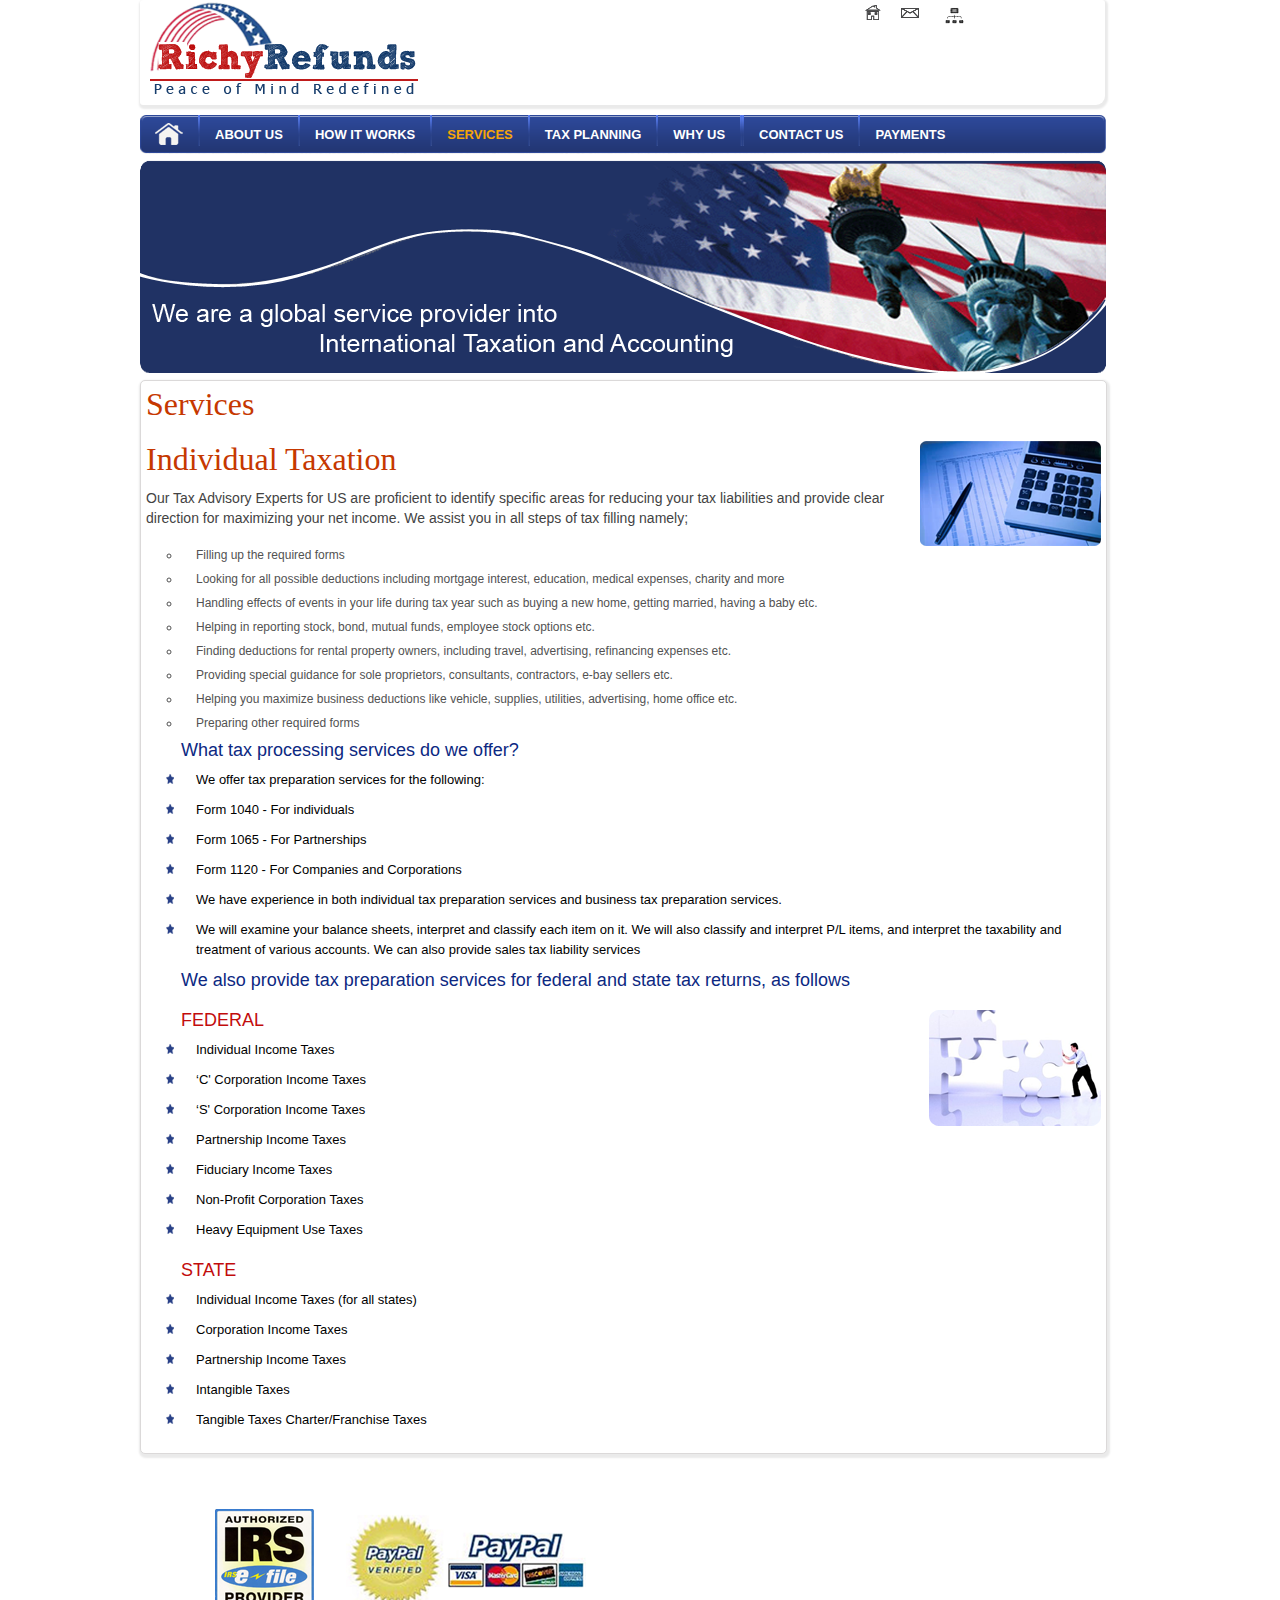
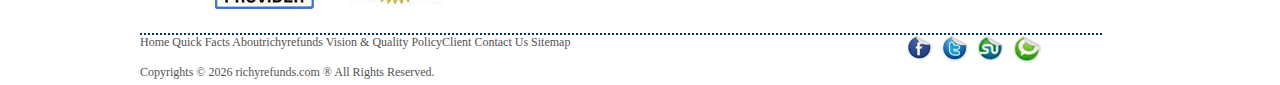
<file: services.html>
<!DOCTYPE html
    PUBLIC "-//W3C//DTD XHTML 1.0 Transitional//EN" "http://www.w3.org/TR/xhtml1/DTD/xhtml1-transitional.dtd">
<html xmlns="http://www.w3.org/1999/xhtml">

<head>
    <meta http-equiv="Content-Type" content="text/html; charset=utf-8" />
    <title>::RichyRefunds::Services</title>
    <link href="Stylesheet.css" rel="stylesheet" type="text/css" />

    <link rel="stylesheet" href="nivo-slider/themes/default/default.css" type="text/css" media="screen" />
    <link rel="stylesheet" href="nivo-slider/nivo-slider.css" type="text/css" media="screen" />

    <!--[if !IE]><!-->
    <link rel="stylesheet" type="text/css" href="Stylesheet.css" />
    <!--<![endif]-->
</head>

<body>
    <div id="wraper">
        <div id="header">
            <div id="logo">
                <a href="#"><img src="Images/richyrefunds3.png" border="0" /></a>
            </div>
            <div id="rightmenu">
                <div id="nav">
                    <ul>
                        <li><a href="index.html"><img src="Images/home_icon.png" border="0" /></a></li>
                        <li><a href="contact-us.html" style="padding-top:3px;"><img src="Images/msg_icon.png"
                                    border="0" /></a></li>
                        <li><a href="sitemap.html"><img src="Images/sitmap_icon.png" border="0" /></a></li>
                    </ul>
                </div>
            </div>
        </div>
        <div id="menumain">
            <ul id="menu">
                <li style="padding-top:8px;"><a href="index.html"><img src="Images/home_menuicon.png" border="0" /></a>
                </li>
                <li><img src="Images/menudiv.png" /></li>
                <li><a href="about-us.html">About Us</a></li>
                <li><img src="Images/menudiv.png" /></li>
                <li><a href="how-it-works.html">How it Works </a></li>
                <li><img src="Images/menudiv.png" /></li>
                <li><a href="services.html" class="sel">Services </a></li>
                <li><img src="Images/menudiv.png" /></li>
                <li><a href="tax-planning.html">Tax Planning </a></li>
                <li><img src="Images/menudiv.png" /></li>
                <li><a href="why-us.html">why us</a></li>
                <li><img src="Images/menudiv.png" /></li>
                <li><img src="Images/menudiv.png" /></li>
                <li><a href="contact-us.html">Contact us</a></li>
                <li><img src="Images/menudiv.png" /></li>
                <li><a href="payments.html">Payments</a></li>
            </ul>
        </div>
        <div id="sldshow">
            <div id="wrapper">
                <div class="slider-wrapper theme-default">

                    <div id="slider" class="nivoSlider">

                        <img src="Images/banner1.png" alt="" />
                        <img src="Images/banner2.png" alt="" />
                        <img src="Images/banner3.png" alt="" />
                    </div>
                </div>
            </div>

            <script type="text/javascript" src="nivo-slider/demo/scripts/jquery-1.7.1.min.js"></script>
            <script type="text/javascript" src="nivo-slider/jquery.nivo.slider.pack.js"></script>
            <script type="text/javascript">
                $(window).load(function () {
                    $('#slider').nivoSlider({

                        prevText: 'Prev', // Prev directionNav text
                        nextText: 'Next' // Next directionNav text
                    });
                });    </script>
        </div>
        <div id="content">
            <div align="left">
                <h1>Services</h1><br />
                <img src="Images/services_icon.png" align="right" />
            </div>
            <div style="width:100%; text-align:left;" class="maintext">
                <h1>Individual Taxation</h1>
                <p>Our Tax Advisory Experts for US are proficient to identify specific areas for reducing your tax
                    liabilities and provide clear direction for maximizing your net income. We assist you in all steps
                    of tax filling namely; </p>

                <div class="ser">
                    <ul>
                        <li>Filling up the required forms </li>
                        <li>Looking for all possible deductions including mortgage interest, education, medical
                            expenses, charity and more </li>
                        <li>Handling effects of events in your life during tax year such as buying a new home, getting
                            married, having a baby etc. </li>
                        <li>Helping in reporting stock, bond, mutual funds, employee stock options etc. </li>
                        <li>Finding deductions for rental property owners, including travel, advertising, refinancing
                            expenses etc. </li>
                        <li>Providing special guidance for sole proprietors, consultants, contractors, e-bay sellers
                            etc. </li>
                        <li>Helping you maximize business deductions like vehicle, supplies, utilities, advertising,
                            home office etc. </li>
                        <li>Preparing other required forms</li>
                    </ul>
                </div>
                <div class="ser1">
                    <span class="texttitle">What tax processing services do we offer? </span>
                    <br />
                    <ul>
                        <li>We offer tax preparation services for the following:</li>
                        <li>Form 1040 - For individuals </li>
                        <li>Form 1065 - For Partnerships </li>
                        <li>Form 1120 - For Companies and Corporations </li>
                        <li>We have experience in both individual tax preparation services and business tax preparation
                            services.</li>
                        <li>We will examine your balance sheets, interpret and classify each item on it. We will also
                            classify and interpret P/L items, and interpret the taxability and treatment of various
                            accounts. We can also provide sales tax liability services</li>
                    </ul>
                </div>
                <div class="ser1">
                    <span class="texttitle">We also provide tax preparation services for federal and state tax returns,
                        as follows</span>
                    <br /><br />
                    <img src="Images/tax_imgae3.png" align="right" />
                    <span class="texttitle2" style="padding-top:5px;">FEDERAL</span>
                    <br />
                    <ul>
                        <li>Individual Income Taxes </li>
                        <li>‘C' Corporation Income Taxes </li>
                        <li>‘S' Corporation Income Taxes </li>
                        <li>Partnership Income Taxes </li>
                        <li>Fiduciary Income Taxes </li>
                        <li>Non-Profit Corporation Taxes </li>
                        <li>Heavy Equipment Use Taxes </li>
                    </ul>
                    <br />
                    <span class="texttitle2">STATE</span>


                    <ul>
                        <li>Individual Income Taxes (for all states) </li>
                        <li>Corporation Income Taxes </li>
                        <li>Partnership Income Taxes </li>
                        <li>Intangible Taxes </li>
                        <li>Tangible Taxes
                            Charter/Franchise Taxes
                        </li>
                    </ul>
                </div>
                <br />
            </div>
        </div>
        <div class="clisrves">
            <div class="clisrvetext">Our Clients</div>
            <div class="cliimage">
                <a href="#"><img src="Images/Income-Tax-Preparation_icon.png"
                        border="0" /></a>&nbsp;&nbsp;&nbsp;&nbsp;&nbsp;&nbsp;&nbsp;&nbsp;<a href="#"><img
                        src="Images/paypollogo.png" border="0" />
            </div>
            <div id="fotter">
                <div style="width:600px; float:left;">
                    <a href="#">Home</a> <a href="#">Quick Facts</a> <a href="#">Aboutrichyrefunds</a> <a
                        href="#">Vision & Quality </a> <a href="#">PolicyClient</a> <a href="#">Contact Us</a> <a
                        href="#">Sitemap</a>
                    <br />
                    <br />
                    Copyrights ©
                    <script>document.write(new Date().getFullYear());</script> richyrefunds.com ® All Rights Reserved.
                </div>
                <div id="foternav">
                    <ul>
                        <li><a href="#"><img src="Images/facebook_icon.png" border="0" /></a></li>
                        <li><a href="#"><img src="Images/twit_icon.png" border="0" /></a></li>
                        <li><a href="#"><img src="Images/stum_icon.png" border="0" /></a></li>
                        <li><a href="#"><img src="Images/quck_icon.png" border="0" /></a></li>
                    </ul>
                </div>
            </div>
        </div>
    </div>
</body>

</html>
</file>
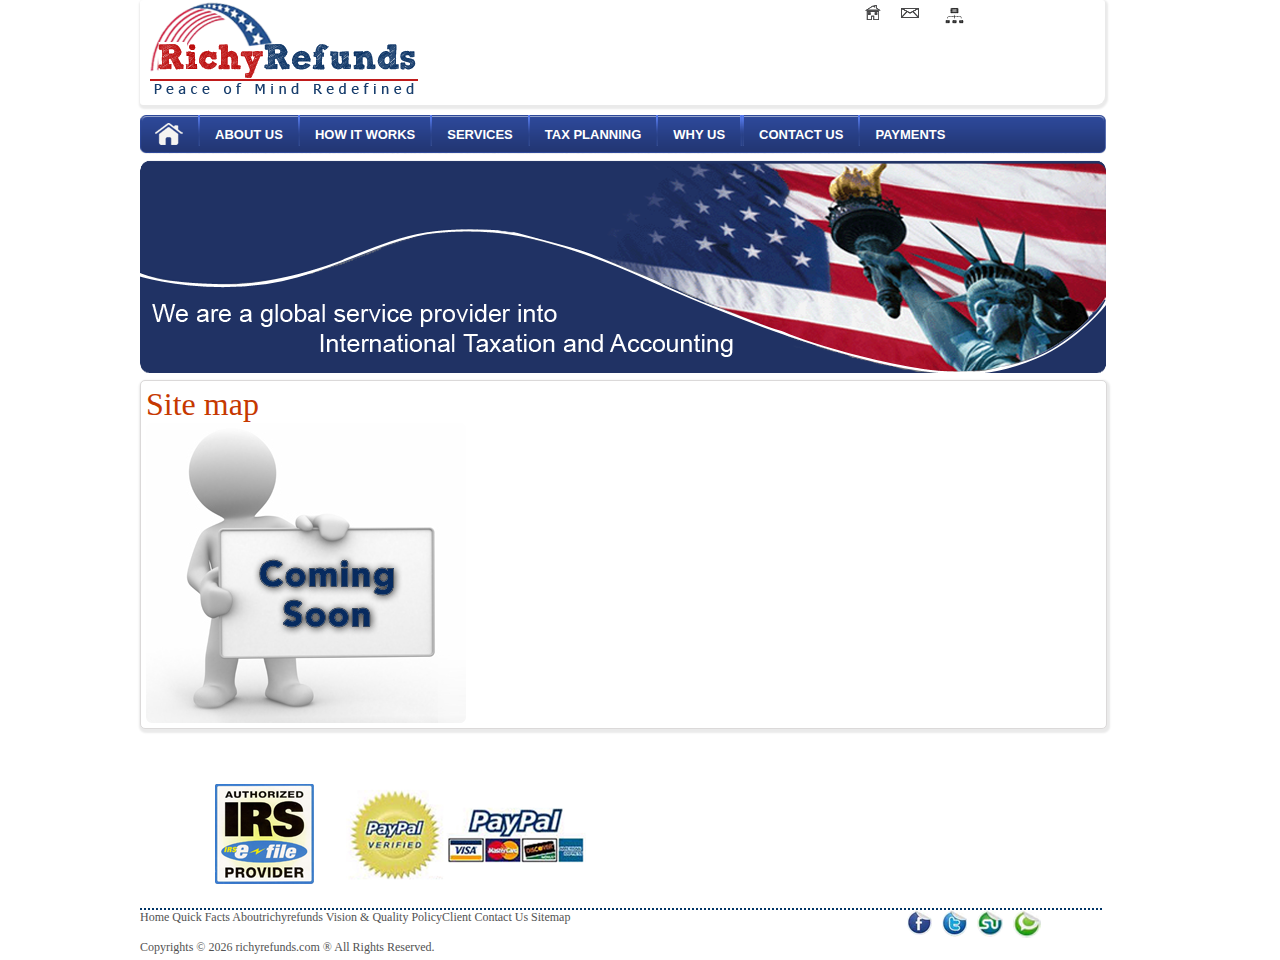
<file: sitemap.html>
<!DOCTYPE html
    PUBLIC "-//W3C//DTD XHTML 1.0 Transitional//EN" "http://www.w3.org/TR/xhtml1/DTD/xhtml1-transitional.dtd">
<html xmlns="http://www.w3.org/1999/xhtml">

<head>
    <meta http-equiv="Content-Type" content="text/html; charset=utf-8" />
    <title>::RichyRefunds::sitemap</title>
    <link href="Stylesheet.css" rel="stylesheet" type="text/css" />

    <link rel="stylesheet" href="nivo-slider/themes/default/default.css" type="text/css" media="screen" />
    <link rel="stylesheet" href="nivo-slider/nivo-slider.css" type="text/css" media="screen" />

    <!--[if !IE]><!-->
    <link rel="stylesheet" type="text/css" href="Stylesheet.css" />
    <!--<![endif]-->
</head>

<body>
    <div id="wraper">
        <div id="header">
            <div id="logo">
                <a href="#"><img src="Images/richyrefunds3.png" border="0" /></a>
            </div>
            <div id="rightmenu">
                <div id="nav">
                    <ul>
                        <li><a href="index.html"><img src="Images/home_icon.png" border="0" /></a></li>
                        <li><a href="contact-us.html" style="padding-top:3px;"><img src="Images/msg_icon.png"
                                    border="0" /></a></li>
                        <li><a href="sitemap.html"><img src="Images/sitmap_icon.png" border="0" /></a></li>
                    </ul>
                </div>
            </div>
        </div>
        <div id="menumain">
            <ul id="menu">
                <li style="padding-top:8px;"><a href="index.html"><img src="Images/home_menuicon.png" border="0" /></a>
                </li>
                <li><img src="Images/menudiv.png" /></li>
                <li><a href="about-us.html">About Us</a></li>
                <li><img src="Images/menudiv.png" /></li>
                <li><a href="how-it-works.html">How it Works </a></li>
                <li><img src="Images/menudiv.png" /></li>
                <li><a href="services.html">Services </a></li>
                <li><img src="Images/menudiv.png" /></li>
                <li><a href="tax-planning.html">Tax Planning </a></li>
                <li><img src="Images/menudiv.png" /></li>
                <li><a href="why-us.html">why us</a></li>
                <li><img src="Images/menudiv.png" /></li>
                <li><img src="Images/menudiv.png" /></li>
                <li><a href="contact-us.html">Contact us</a></li>
                <li><img src="Images/menudiv.png" /></li>
                <li><a href="payments.html">Payments</a></li>
            </ul>
        </div>
        <div id="sldshow">
            <div id="wrapper">
                <div class="slider-wrapper theme-default">

                    <div id="slider" class="nivoSlider">

                        <img src="Images/banner1.png" alt="" />
                        <img src="Images/banner2.png" alt="" />
                        <img src="Images/banner3.png" alt="" />
                    </div>
                </div>
            </div>

            <script type="text/javascript" src="nivo-slider/demo/scripts/jquery-1.7.1.min.js"></script>
            <script type="text/javascript" src="nivo-slider/jquery.nivo.slider.pack.js"></script>
            <script type="text/javascript">
                $(window).load(function () {
                    $('#slider').nivoSlider({

                        prevText: 'Prev', // Prev directionNav text
                        nextText: 'Next' // Next directionNav text
                    });
                });    </script>
        </div>
        <div id="content">
            <div>
                <h1>Site map</h1>
            </div>
            <div style="width:100%; text-align:left;" class="maintext">
                <img src="Images/coming-soon copy.jpg" />
            </div>
        </div>
        <div class="clisrves">
            <div class="clisrvetext">Our Clients</div>
            <div class="cliimage">
                <a href="#"><img src="Images/Income-Tax-Preparation_icon.png"
                        border="0" /></a>&nbsp;&nbsp;&nbsp;&nbsp;&nbsp;&nbsp;&nbsp;&nbsp;<a href="#"><img
                        src="Images/paypollogo.png" border="0" />
            </div>
            <div id="fotter">
                <div style="width:600px; float:left;">
                    <a href="#">Home</a> <a href="#">Quick Facts</a> <a href="#">Aboutrichyrefunds</a> <a
                        href="#">Vision & Quality </a> <a href="#">PolicyClient</a> <a href="#">Contact Us</a> <a
                        href="#">Sitemap</a>
                    <br />
                    <br />
                    Copyrights ©
                    <script>document.write(new Date().getFullYear());</script> richyrefunds.com ® All Rights Reserved.
                </div>
                <div id="foternav">
                    <ul>
                        <li><a href="#"><img src="Images/facebook_icon.png" border="0" /></a></li>
                        <li><a href="#"><img src="Images/twit_icon.png" border="0" /></a></li>
                        <li><a href="#"><img src="Images/stum_icon.png" border="0" /></a></li>
                        <li><a href="#"><img src="Images/quck_icon.png" border="0" /></a></li>
                    </ul>
                </div>
            </div>
        </div>
    </div>
</body>

</html>
</file>
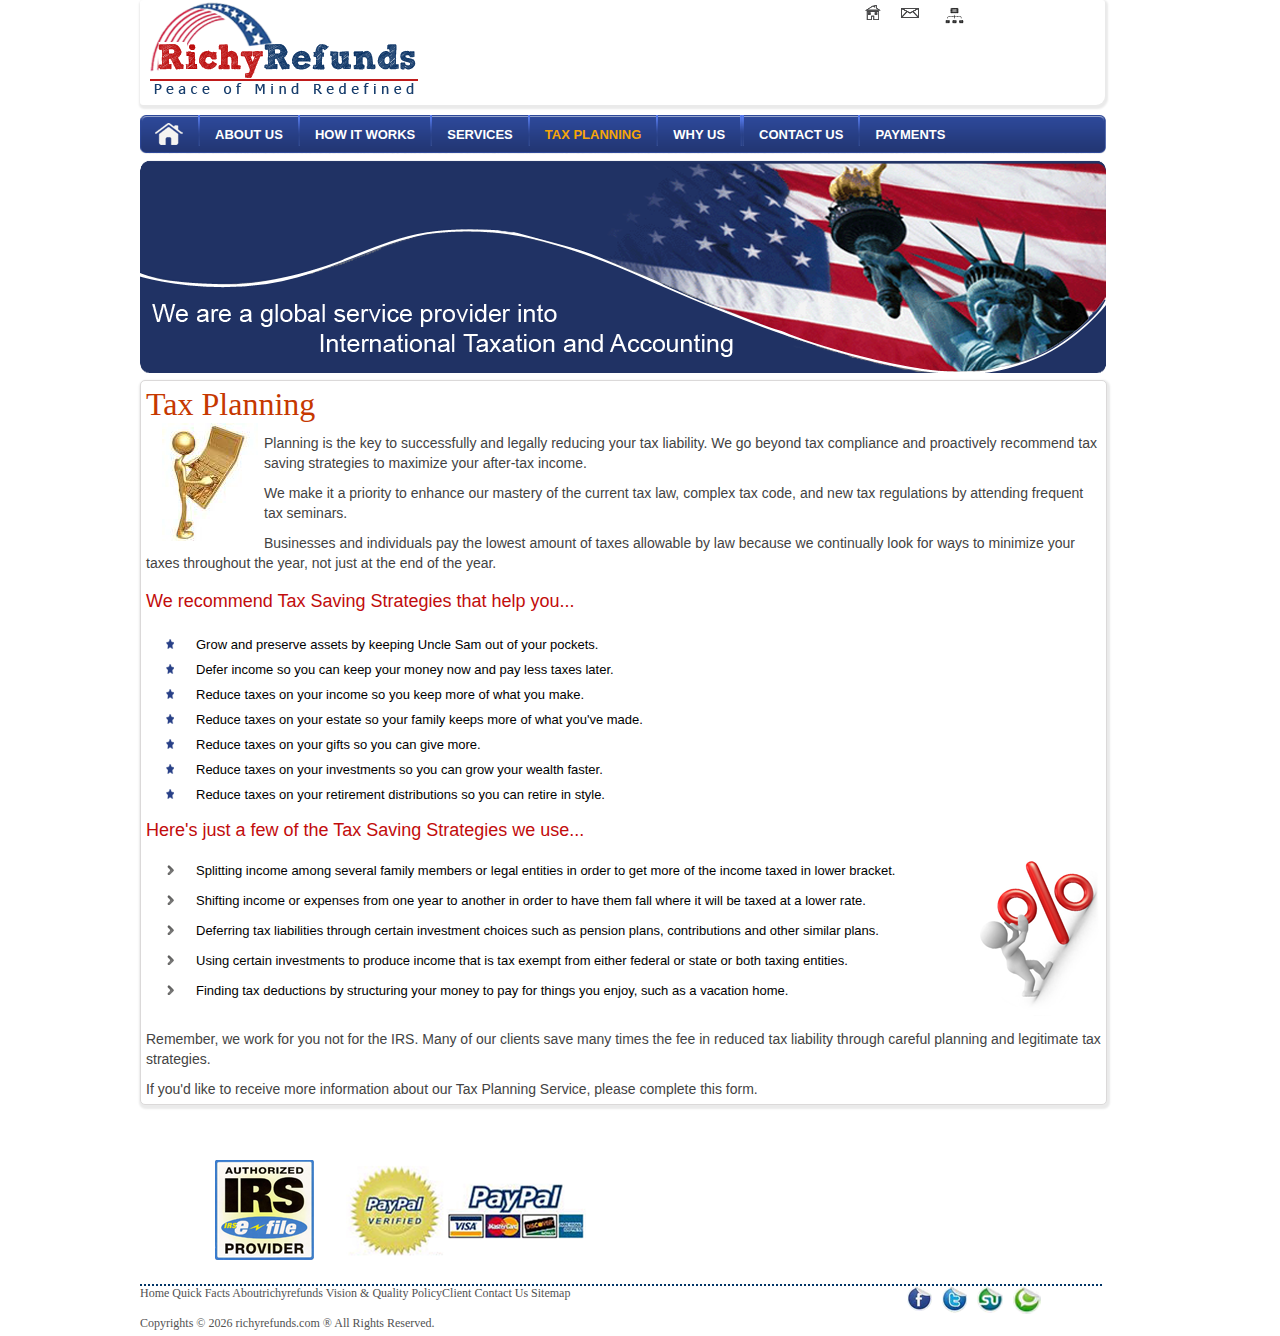
<file: tax-planning.html>
<!DOCTYPE html
    PUBLIC "-//W3C//DTD XHTML 1.0 Transitional//EN" "http://www.w3.org/TR/xhtml1/DTD/xhtml1-transitional.dtd">
<html xmlns="http://www.w3.org/1999/xhtml">

<head>
    <meta http-equiv="Content-Type" content="text/html; charset=utf-8" />
    <title>::RichyRefunds::Tax Planning</title>
    <link href="Stylesheet.css" rel="stylesheet" type="text/css" />

    <link rel="stylesheet" href="nivo-slider/themes/default/default.css" type="text/css" media="screen" />
    <link rel="stylesheet" href="nivo-slider/nivo-slider.css" type="text/css" media="screen" />

    <!--[if !IE]><!-->
    <link rel="stylesheet" type="text/css" href="Stylesheet.css" />
    <!--<![endif]-->
</head>

<body>
    <div id="wraper">
        <div id="header">
            <div id="logo">
                <a href="#"><img src="Images/richyrefunds3.png" border="0" /></a>
            </div>
            <div id="rightmenu">
                <div id="nav">
                    <ul>
                        <li><a href="index.html"><img src="Images/home_icon.png" border="0" /></a></li>
                        <li><a href="contact-us.html" style="padding-top:3px;"><img src="Images/msg_icon.png"
                                    border="0" /></a></li>
                        <li><a href="sitemap.html"><img src="Images/sitmap_icon.png" border="0" /></a></li>
                    </ul>
                </div>
            </div>
        </div>
        <div id="menumain">
            <ul id="menu">
                <li style="padding-top:8px;"><a href="index.html"><img src="Images/home_menuicon.png" border="0" /></a>
                </li>
                <li><img src="Images/menudiv.png" /></li>
                <li><a href="about-us.html">About Us</a></li>
                <li><img src="Images/menudiv.png" /></li>
                <li><a href="how-it-works.html">How it Works </a></li>
                <li><img src="Images/menudiv.png" /></li>
                <li><a href="services.html">Services </a></li>
                <li><img src="Images/menudiv.png" /></li>
                <li><a href="tax-planning.html" class="sel">Tax Planning </a></li>
                <li><img src="Images/menudiv.png" /></li>
                <li><a href="why-us.html">why us</a></li>
                <li><img src="Images/menudiv.png" /></li>
                <li><img src="Images/menudiv.png" /></li>
                <li><a href="contact-us.html">Contact us</a></li>
                <li><img src="Images/menudiv.png" /></li>
                <li><a href="payments.html">Payments</a></li>
            </ul>
        </div>
        <div id="sldshow">
            <div id="wrapper">
                <div class="slider-wrapper theme-default">

                    <div id="slider" class="nivoSlider">

                        <img src="Images/banner1.png" alt="" />
                        <img src="Images/banner2.png" alt="" />
                        <img src="Images/banner3.png" alt="" />
                    </div>
                </div>
            </div>

            <script type="text/javascript" src="nivo-slider/demo/scripts/jquery-1.7.1.min.js"></script>
            <script type="text/javascript" src="nivo-slider/jquery.nivo.slider.pack.js"></script>
            <script type="text/javascript">
                $(window).load(function () {
                    $('#slider').nivoSlider({

                        prevText: 'Prev', // Prev directionNav text
                        nextText: 'Next' // Next directionNav text
                    });
                });    </script>
        </div>
        <div id="content">
            <div class="">
                <div align="left">
                    <h1>Tax Planning</h1>
                    <img src="Images/tax_imgae.png" align="left" />
                </div>
                <div style="width:100%; text-align:left;" class="maintext">

                    <p>Planning is the key to successfully and legally reducing your tax liability. We go beyond tax
                        compliance and proactively recommend tax saving strategies to maximize your after-tax income.
                    </p>

                    <p>We make it a priority to enhance our mastery of the current tax law, complex tax code, and new
                        tax regulations by attending frequent tax seminars.</p>

                    <p>Businesses and individuals pay the lowest amount of taxes allowable by law because we continually
                        look for ways to minimize your taxes throughout the year, not just at the end of the year.</p>
                    <br />
                    <span class="texttitle2">We recommend Tax Saving Strategies that help you...</span>
                    <div class="tax1">
                        <ul>
                            <li>Grow and preserve assets by keeping Uncle Sam out of your pockets.</li>
                            <li>Defer income so you can keep your money now and pay less taxes later.</li>
                            <li>Reduce taxes on your income so you keep more of what you make.</li>
                            <li>Reduce taxes on your estate so your family keeps more of what you've made.</li>
                            <li>Reduce taxes on your gifts so you can give more.</li>
                            <li>Reduce taxes on your investments so you can grow your wealth faster.</li>
                            <li>Reduce taxes on your retirement distributions so you can retire in style.</li>

                        </ul>
                    </div>
                    <div>
                        <br />
                        <span class="texttitle2">Here's just a few of the Tax Saving Strategies we use...</span>
                        <div class="tax2">
                            <img src="Images/tax_imgae2.png" align="right" />
                            <ul>
                                <li>Splitting income among several family members or legal entities in order to get more
                                    of the income taxed in lower bracket.</li>
                                <li>Shifting income or expenses from one year to another in order to have them fall
                                    where it will be taxed at a lower rate.</li>
                                <li>Deferring tax liabilities through certain investment choices such as pension plans,
                                    contributions and other similar plans.</li>
                                <li>Using certain investments to produce income that is tax exempt from either federal
                                    or state or both taxing entities.</li>
                                <li>Finding tax deductions by structuring your money to pay for things you enjoy, such
                                    as a vacation home.</li>

                            </ul>

                        </div>
                        <div>
                            <br />
                            <p>Remember, we work for you not for the IRS. Many of our clients save many times the fee in
                                reduced tax liability through careful planning and legitimate tax strategies.</p>
                        </div>
                        <div>
                            <p>If you'd like to receive more information about our Tax Planning Service, please complete
                                this form.</p>

                        </div>
                    </div>
                </div>
            </div>
        </div>
        <div class="clisrves">
            <div class="clisrvetext">Our Clients</div>
            <div class="cliimage">
                <a href="#"><img src="Images/Income-Tax-Preparation_icon.png"
                        border="0" /></a>&nbsp;&nbsp;&nbsp;&nbsp;&nbsp;&nbsp;&nbsp;&nbsp;<a href="#"><img
                        src="Images/paypollogo.png" border="0" />
            </div>
            <div id="fotter">
                <div style="width:600px; float:left;">
                    <a href="#">Home</a> <a href="#">Quick Facts</a> <a href="#">Aboutrichyrefunds</a> <a
                        href="#">Vision & Quality </a> <a href="#">PolicyClient</a> <a href="#">Contact Us</a> <a
                        href="#">Sitemap</a>
                    <br />
                    <br />
                    Copyrights ©
                    <script>document.write(new Date().getFullYear());</script> richyrefunds.com ® All Rights Reserved.
                </div>
                <div id="foternav">
                    <ul>
                        <li><a href="#"><img src="Images/facebook_icon.png" border="0" /></a></li>
                        <li><a href="#"><img src="Images/twit_icon.png" border="0" /></a></li>
                        <li><a href="#"><img src="Images/stum_icon.png" border="0" /></a></li>
                        <li><a href="#"><img src="Images/quck_icon.png" border="0" /></a></li>
                    </ul>
                </div>
            </div>
        </div>
    </div>
</body>

</html>
</file>
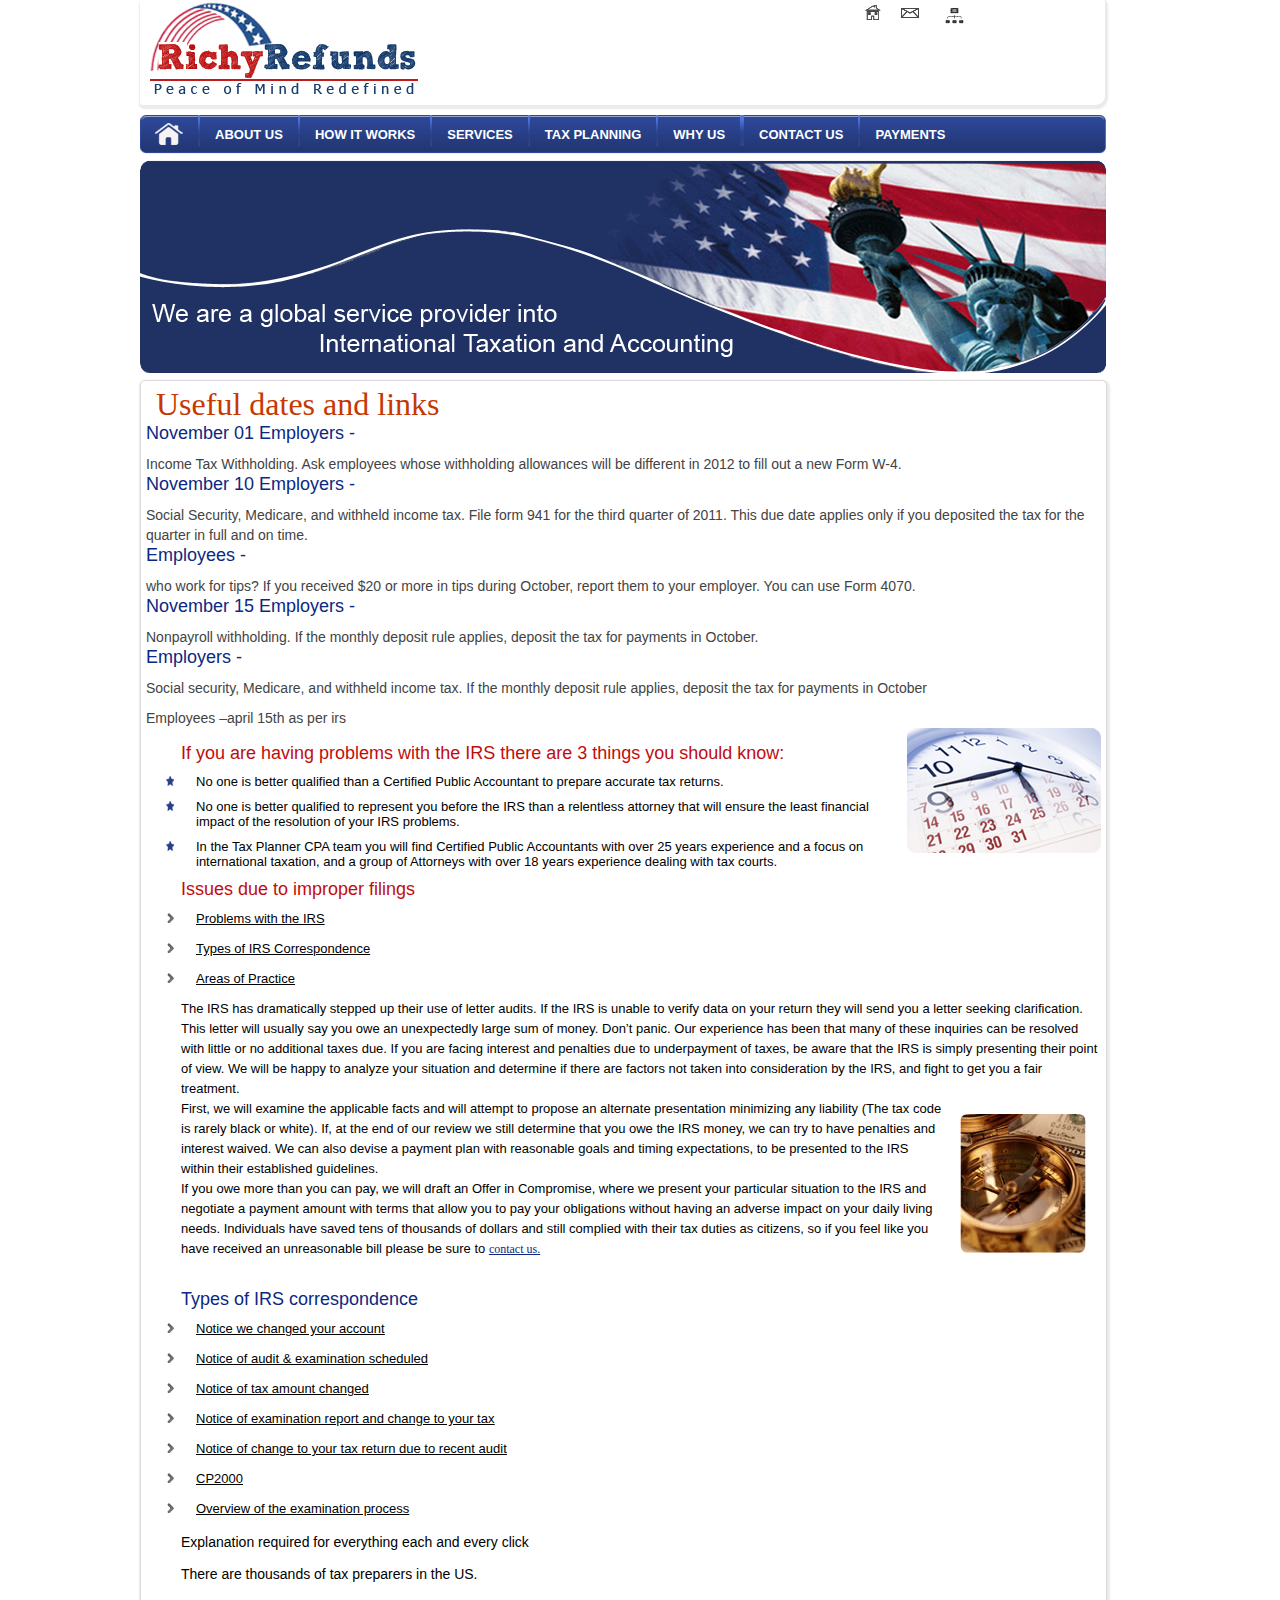
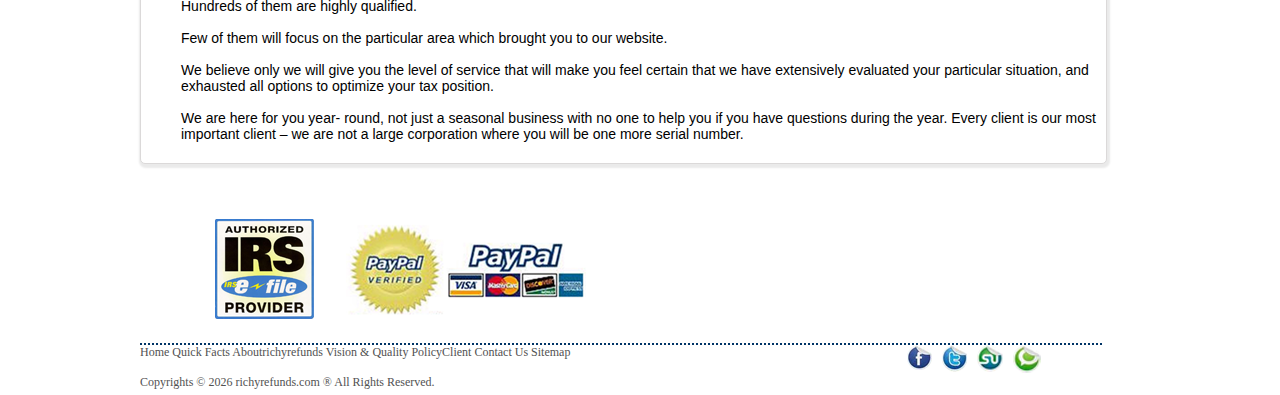
<file: usefull-date-and-links.html>
<!DOCTYPE html
    PUBLIC "-//W3C//DTD XHTML 1.0 Transitional//EN" "http://www.w3.org/TR/xhtml1/DTD/xhtml1-transitional.dtd">
<html xmlns="http://www.w3.org/1999/xhtml">

<head>
    <meta http-equiv="Content-Type" content="text/html; charset=utf-8" />
    <title>::RichyRefunds::Usefull dates and Links</title>
    <link href="Stylesheet.css" rel="stylesheet" type="text/css" />

    <link rel="stylesheet" href="nivo-slider/themes/default/default.css" type="text/css" media="screen" />
    <link rel="stylesheet" href="nivo-slider/nivo-slider.css" type="text/css" media="screen" />

    <!--[if !IE]><!-->
    <link rel="stylesheet" type="text/css" href="Stylesheet.css" />
    <!--<![endif]-->
</head>

<body>
    <div id="wraper">
        <div id="header">
            <div id="logo"><a href="#"><img src="Images/richyrefunds3.png" border="0" /></a></div>
            <div id="rightmenu">
                <div id="nav">
                    <ul>
                        <li><a href="index.html"><img src="Images/home_icon.png" border="0" /></a></li>
                        <li><a href="contact-us.html" style="padding-top:3px;"><img src="Images/msg_icon.png"
                                    border="0" /></a></li>
                        <li><a href="sitemap.html"><img src="Images/sitmap_icon.png" border="0" /></a></li>
                    </ul>
                </div>
            </div>
        </div>
        <div id="menumain">
            <ul id="menu">
                <li style="padding-top:8px;"><a href="index.html"><img src="Images/home_menuicon.png" border="0" /></a>
                </li>
                <li><img src="Images/menudiv.png" /></li>
                <li><a href="about-us.html">About Us</a></li>
                <li><img src="Images/menudiv.png" /></li>
                <li><a href="how-it-works.html">How it Works </a></li>
                <li><img src="Images/menudiv.png" /></li>
                <li><a href="services.html">Services </a></li>
                <li><img src="Images/menudiv.png" /></li>
                <li><a href="tax-planning.html">Tax Planning </a></li>
                <li><img src="Images/menudiv.png" /></li>
                <li><a href="why-us.html">why us</a></li>
                <li><img src="Images/menudiv.png" /></li>
                <li><img src="Images/menudiv.png" /></li>
                <li><a href="contact-us.html">Contact us</a></li>
                <li><img src="Images/menudiv.png" /></li>
                <li><a href="payments.html">Payments</a></li>
            </ul>
        </div>
        <div id="sldshow">
            <div id="wrapper">
                <div class="slider-wrapper theme-default">

                    <div id="slider" class="nivoSlider">

                        <img src="Images/banner1.png" alt="" />
                        <img src="Images/banner2.png" alt="" />
                        <img src="Images/banner3.png" alt="" />
                    </div>
                </div>
            </div>

            <script type="text/javascript" src="nivo-slider/demo/scripts/jquery-1.7.1.min.js"></script>
            <script type="text/javascript" src="nivo-slider/jquery.nivo.slider.pack.js"></script>
            <script type="text/javascript">
                $(window).load(function () {
                    $('#slider').nivoSlider({

                        prevText: 'Prev', // Prev directionNav text
                        nextText: 'Next' // Next directionNav text
                    });
                });    </script>
        </div>
        <div id="content">
            <div class="contentbox">
                <h1>Useful dates and links</h1>

            </div>
            <div style="width:100%;" class="maintext">
                <span class="texttitle">November 01 Employers -</span><br />
                <p>Income Tax Withholding. Ask employees whose withholding allowances will be different in 2012 to fill
                    out a new Form W-4.</p>

                <span class="texttitle">November 10 Employers - </span><br />
                <p>Social Security, Medicare, and withheld income tax. File form 941 for the third quarter of 2011. This
                    due date applies only if you deposited the tax for the quarter in full and on time.</p>

                <span class="texttitle">Employees - </span><br />
                <p>who work for tips? If you received $20 or more in tips during October, report them to your employer.
                    You can use Form 4070.</p>

                <span class="texttitle">November 15 Employers - </span><br />
                <p>Nonpayroll withholding. If the monthly deposit rule applies, deposit the tax for payments in October.
                </p>

                <span class="texttitle">Employers -</span><br />
                <p> Social security, Medicare, and withheld income tax. If the monthly deposit rule applies, deposit the
                    tax for payments in October</p>

                <p>Employees –april 15th as per irs</p>

            </div>
            <div> <img src="Images/use_image.png" align="right" /></div>
            <div class="tax1">
                <span class="texttitle2">If you are having problems with the IRS there are 3 things you should
                    know:</span>

                <ul>
                    <li>No one is better qualified than a Certified Public Accountant to prepare accurate tax returns.
                    </li>
                    <li>No one is better qualified to represent you before the IRS than a relentless attorney that will
                        ensure the least financial impact of the resolution of your IRS problems.</li>
                    <li>In the Tax Planner CPA team you will find Certified Public Accountants with over 25 years
                        experience and a focus on international taxation, and a group of Attorneys with over 18 years
                        experience dealing with tax courts.</li>
                </ul>
            </div>
            <div class="tax2">
                <span class="texttitle2">Issues due to improper filings</span>
                <ul>
                    <li><a href="#" target="_blank">Problems with the IRS</a></li>
                    <li><a href="#" target="_blank">Types of IRS Correspondence</a></li>
                    <li><a href="#" target="_blank">Areas of Practice</a></li>
                </ul>
            </div>
            <div class="tax2">
                <p>The IRS has dramatically stepped up their use of letter audits. If the IRS is unable to verify data
                    on your return they will send you a letter seeking clarification. This letter will usually say you
                    owe an unexpectedly large sum of money. Don’t panic. Our experience has been that many of these
                    inquiries can be resolved with little or no additional taxes due. If you are facing interest and
                    penalties due to underpayment of taxes, be aware that the IRS is simply presenting their point of
                    view. We will be happy to analyze your situation and determine if there are factors not taken into
                    consideration by the IRS, and fight to get you a fair treatment.</p>
                <img src="Images/image4.jpg" align="right" style="padding:15px;" />

                <p>First, we will examine the applicable facts and will attempt to propose an alternate presentation
                    minimizing any liability (The tax code is rarely black or white). If, at the end of our review we
                    still determine that you owe the IRS money, we can try to have penalties and interest waived. We can
                    also devise a payment plan with reasonable goals and timing expectations, to be presented to the IRS
                    within their established guidelines.</p>

                <p>If you owe more than you can pay, we will draft an Offer in Compromise, where we present your
                    particular situation to the IRS and negotiate a payment amount with terms that allow you to pay your
                    obligations without having an adverse impact on your daily living needs. Individuals have saved tens
                    of thousands of dollars and still complied with their tax duties as citizens, so if you feel like
                    you have received an unreasonable bill please be sure to <a href="contact-us.html"
                        class="more">contact us.</a></p>
                <br />

            </div>
            <div class="tax2">
                <span class="texttitle">Types of IRS correspondence</span>
                <u>
                    <li><a href="#" target="_blank">Notice we changed your account</a></li>
                    <li><a href="#" target="_blank">Notice of audit & examination scheduled</a></li>
                    <li><a href="#" target="_blank">Notice of tax amount changed</a></li>
                    <li><a href="#" target="_blank">Notice of examination report and change to your tax</a></li>
                    <li><a href="#" target="_blank">Notice of change to your tax return due to recent audit</a></li>
                    <li><a href="#" target="_blank">CP2000</a></li>
                    <li><a href="#" target="_blank">Overview of the examination process</a></li>

                </u>
            </div>
            <div class="tax1">
                <p>Explanation required for everything each and every click</p><br />

                <p>There are thousands of tax preparers in the US.</p><br />

                <p>Hundreds of them are highly qualified.</p><br />

                <p>Few of them will focus on the particular area which brought you to our website.</p><br />

                <p>We believe only we will give you the level of service that will make you feel certain that we have
                    extensively evaluated your particular situation, and exhausted all options to optimize your tax
                    position.</p><br />

                <p>We are here for you year- round, not just a seasonal business with no one to help you if you have
                    questions during the year. Every client is our most important client – we are not a large
                    corporation where you will be one more serial number.</p><br />


            </div>
        </div>
        <div class="clisrves">
            <div class="clisrvetext">Our Clients</div>
            <div class="cliimage"><a href="#"><a href="#"><img src="Images/Income-Tax-Preparation_icon.png"
                            border="0" /></a></a>&nbsp;&nbsp;&nbsp;&nbsp;&nbsp;&nbsp;&nbsp;&nbsp;<a href="#"><img
                        src="Images/paypollogo.png" border="0" /></div>
            <div id="fotter">
                <div style="width:600px; float:left;">
                    <a href="#">Home</a> <a href="#">Quick Facts</a> <a href="#">Aboutrichyrefunds</a> <a
                        href="#">Vision & Quality </a> <a href="#">PolicyClient</a> <a href="#">Contact Us</a> <a
                        href="#">Sitemap</a>
                    <br />
                    <br />
                    Copyrights ©
                    <script>document.write(new Date().getFullYear());</script> richyrefunds.com ® All Rights Reserved.
                </div>
                <div id="foternav">
                    <ul>
                        <li><a href="#"><img src="Images/facebook_icon.png" border="0" /></a></li>
                        <li><a href="#"><img src="Images/twit_icon.png" border="0" /></a></li>
                        <li><a href="#"><img src="Images/stum_icon.png" border="0" /></a></li>
                        <li><a href="#"><img src="Images/quck_icon.png" border="0" /></a></li>
                    </ul>
                </div>
            </div>
        </div>
    </div>
</body>

</html>
</file>
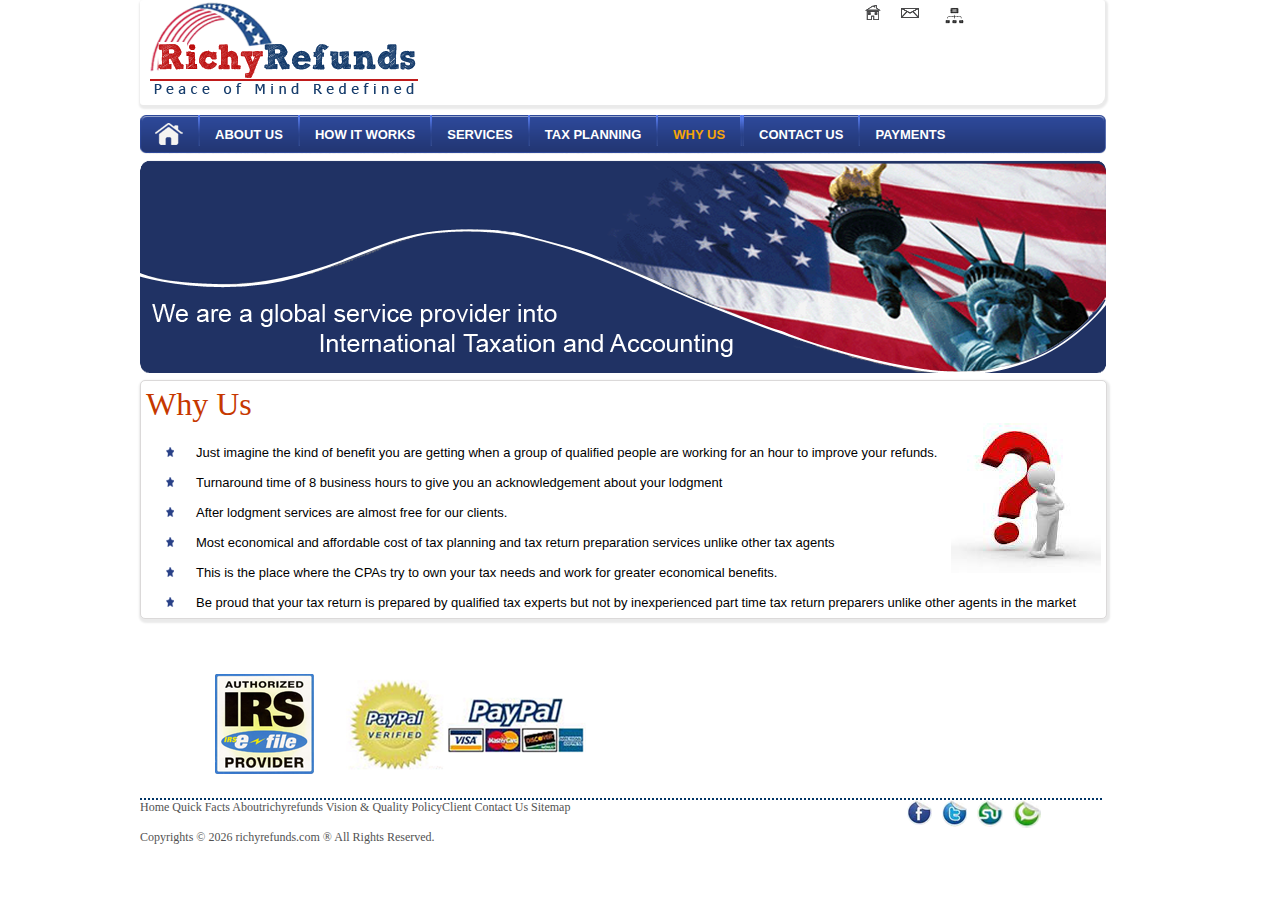
<file: why-us.html>
<!DOCTYPE html
    PUBLIC "-//W3C//DTD XHTML 1.0 Transitional//EN" "http://www.w3.org/TR/xhtml1/DTD/xhtml1-transitional.dtd">
<html xmlns="http://www.w3.org/1999/xhtml">

<head>
    <meta http-equiv="Content-Type" content="text/html; charset=utf-8" />
    <title>::RichyRefunds::why us</title>
    <link href="Stylesheet.css" rel="stylesheet" type="text/css" />

    <link rel="stylesheet" href="nivo-slider/themes/default/default.css" type="text/css" media="screen" />
    <link rel="stylesheet" href="nivo-slider/nivo-slider.css" type="text/css" media="screen" />
    <!--[if !IE]><!-->
    <link rel="stylesheet" type="text/css" href="Stylesheet.css" />
    <!--<![endif]-->
</head>

<body>
    <div id="wraper">
        <div id="header">
            <div id="logo">
                <a href="#"><img src="Images/richyrefunds3.png" border="0" /></a>
            </div>
            <div id="rightmenu">
                <div id="nav">
                    <ul>
                        <li><a href="index.html"><img src="Images/home_icon.png" border="0" /></a></li>
                        <li><a href="contact-us.html" style="padding-top:3px;"><img src="Images/msg_icon.png"
                                    border="0" /></a></li>
                        <li><a href="sitemap.html"><img src="Images/sitmap_icon.png" border="0" /></a></li>
                    </ul>
                </div>
            </div>
        </div>
        <div id="menumain">
            <ul id="menu">
                <li style="padding-top:8px;"><a href="index.html"><img src="Images/home_menuicon.png" border="0" /></a>
                </li>
                <li><img src="Images/menudiv.png" /></li>
                <li><a href="about-us.html">About Us</a></li>
                <li><img src="Images/menudiv.png" /></li>
                <li><a href="how-it-works.html">How it Works </a></li>
                <li><img src="Images/menudiv.png" /></li>
                <li><a href="services.html">Services </a></li>
                <li><img src="Images/menudiv.png" /></li>
                <li><a href="tax-planning.html">Tax Planning </a></li>
                <li><img src="Images/menudiv.png" /></li>
                <li><a href="why-us.html" class="sel">why us</a></li>
                <li><img src="Images/menudiv.png" /></li>
                <li><img src="Images/menudiv.png" /></li>
                <li><a href="contact-us.html">Contact us</a></li>
                <li><img src="Images/menudiv.png" /></li>
                <li><a href="payments.html">Payments</a></li>
            </ul>
        </div>
        <div id="sldshow">
            <div id="wrapper">
                <div class="slider-wrapper theme-default">

                    <div id="slider" class="nivoSlider">

                        <img src="Images/banner1.png" alt="" />
                        <img src="Images/banner2.png" alt="" />
                        <img src="Images/banner3.png" alt="" />
                    </div>
                </div>
            </div>

            <script type="text/javascript" src="nivo-slider/demo/scripts/jquery-1.7.1.min.js"></script>
            <script type="text/javascript" src="nivo-slider/jquery.nivo.slider.pack.js"></script>
            <script type="text/javascript">
                $(window).load(function () {
                    $('#slider').nivoSlider({

                        prevText: 'Prev', // Prev directionNav text
                        nextText: 'Next' // Next directionNav text
                    });
                });    </script>
        </div>
        <div id="content">
            <div align="left">
                <h1>Why Us</h1>
                <img src="Images/why-us-image.png" align="right" />
            </div>
            <div style="width:100%; text-align:left;" class="ser1">
                <ul>
                    <li>Just imagine the kind of benefit you are getting when a group of qualified people are working
                        for an hour to improve your refunds.</li>
                    <li>Turnaround time of 8 business hours to give you an acknowledgement about your lodgment</li>
                    <li>After lodgment services are almost free for our clients.</li>
                    <li>Most economical and affordable cost of tax planning and tax return preparation services unlike
                        other tax agents</li>
                    <li>This is the place where the CPAs try to own your tax needs and work for greater economical
                        benefits.</li>
                    <li>Be proud that your tax return is prepared by qualified tax experts but not by inexperienced part
                        time tax return preparers unlike other agents in the market</li>
                </ul>

            </div>
        </div>
        <div class="clisrves">
            <div class="clisrvetext">Our Clients</div>
            <div class="cliimage">
                <a href="#"><img src="Images/Income-Tax-Preparation_icon.png"
                        border="0" /></a>&nbsp;&nbsp;&nbsp;&nbsp;&nbsp;&nbsp;&nbsp;&nbsp;<a href="#"><img
                        src="Images/paypollogo.png" border="0" />
            </div>
            <div id="fotter">
                <div style="width:600px; float:left;">
                    <a href="#">Home</a> <a href="#">Quick Facts</a> <a href="#">Aboutrichyrefunds</a> <a
                        href="#">Vision & Quality </a> <a href="#">PolicyClient</a> <a href="#">Contact Us</a> <a
                        href="#">Sitemap</a>
                    <br />
                    <br />
                    Copyrights ©
                    <script>document.write(new Date().getFullYear());</script> richyrefunds.com ® All Rights Reserved.
                </div>
                <div id="foternav">
                    <ul>
                        <li><a href="#"><img src="Images/facebook_icon.png" border="0" /></a></li>
                        <li><a href="#"><img src="Images/twit_icon.png" border="0" /></a></li>
                        <li><a href="#"><img src="Images/stum_icon.png" border="0" /></a></li>
                        <li><a href="#"><img src="Images/quck_icon.png" border="0" /></a></li>
                    </ul>
                </div>
            </div>
        </div>
    </div>
</body>

</html>
</file>
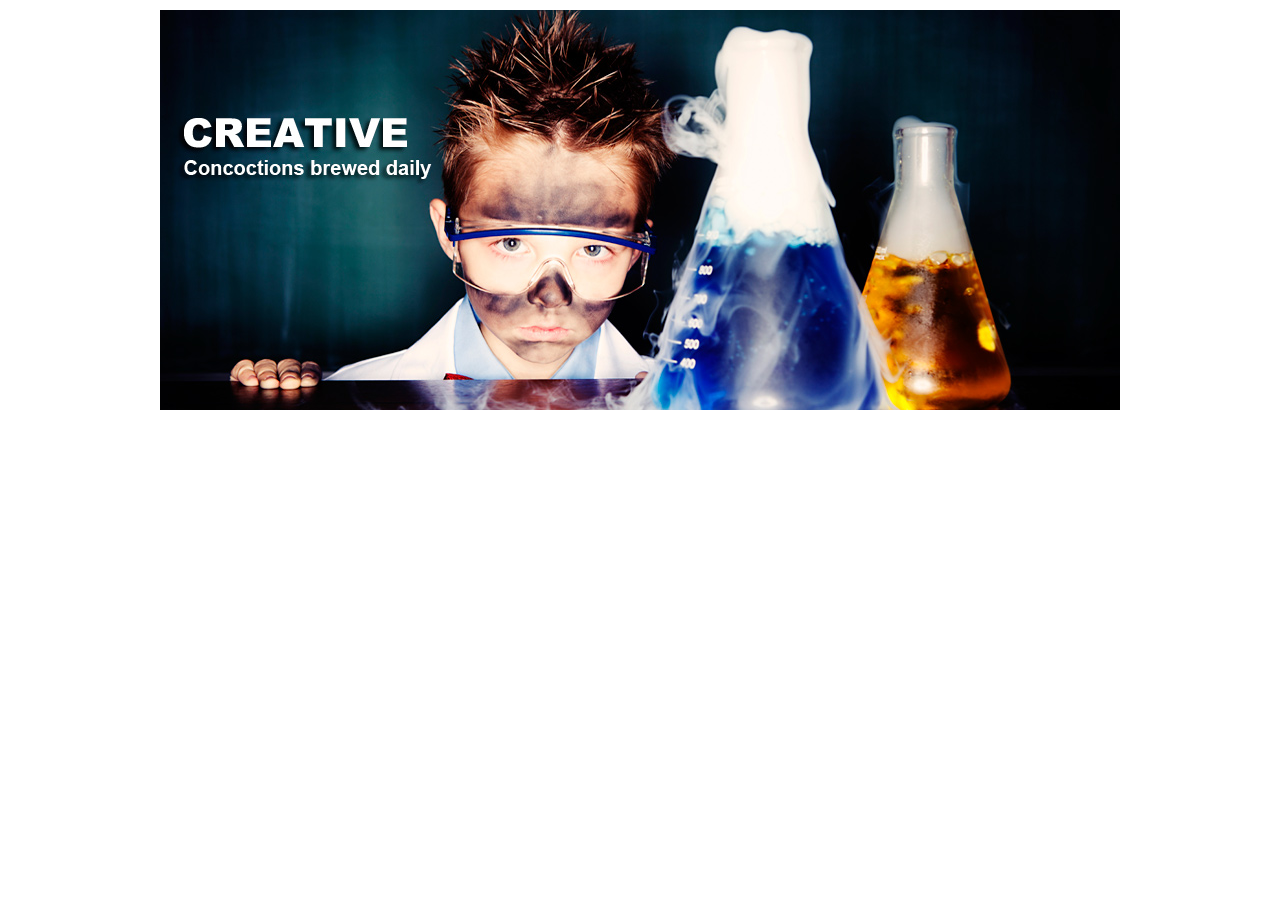
<file: nivo-slider/demo/demo.html>
<!DOCTYPE HTML PUBLIC "-//W3C//DTD HTML 4.01//EN" "http://www.w3.org/TR/html4/strict.dtd">
<meta http-equiv="Content-Type" content="text/html; charset=utf-8">
<html>
<head>
    <title>SLIDESHOW</title>
    <link rel="stylesheet" href="../themes/default/default.css" type="text/css" media="screen" />    
    <link rel="stylesheet" href="../nivo-slider.css" type="text/css" media="screen" />
    <link rel="stylesheet" href="style.css" type="text/css" media="screen" />
</head>
<body>
    <div id="wrapper"><div class="slider-wrapper theme-default">
            
            <div id="slider" class="nivoSlider">
                <img src="images/simple_img_1.jpg" alt="" />
                <img src="images/simple_img_2.jpg" alt="" />
                <img src="images/simple_img_3.jpg" alt="" />                
            </div>           
        </div>
    </div>
    <script type="text/javascript" src="scripts/jquery-1.7.1.min.js"></script>
    <script type="text/javascript" src="../jquery.nivo.slider.pack.js"></script>
    <script type="text/javascript">
$(window).load(function() {
    $('#slider').nivoSlider({
        effect:'fade', // Specify sets like: 'fold,fade,sliceDown'
        animSpeed:500, // Slide transition speed
        pauseTime:3000, // How long each slide will show
        startSlide:0, // Set starting Slide (0 index)
        directionNav:true, // Next & Prev navigation
        directionNavHide:true, // Only show on hover
        controlNav:true, // 1,2,3... navigation
        controlNavThumbs:false, // Use thumbnails for Control Nav
        controlNavThumbsFromRel:false, // Use image rel for thumbs
        controlNavThumbsSearch: '.jpg', // Replace this with...
        controlNavThumbsReplace: '_thumb.jpg', // ...this in thumb Image src
        keyboardNav:true, // Use left & right arrows
        pauseOnHover:false, // Stop animation while hovering
        manualAdvance:false, // Force manual transitions
        captionOpacity:0.8, // Universal caption opacity
        prevText: 'Prev', // Prev directionNav text
        nextText: 'Next' // Next directionNav text
     });
});    </script>
</body>
</html>
</file>
<file: Stylesheet.css>
body{ margin:0; padding:0;
background-color:#fff;
}
*{margin:0px; padding:0px;}
h1, h2, h3, h4, h5, h6 {
	font-weight:normal;
	color:#c63800;
}

.clear{
clear:both;
}
#main{ width:1000px; height:auto; margin:0px auto;

}
#bg {
	background:#fff;
	width:100%;
}
#wraper {
	width:1000px;
	height:auto;
	padding:0;
 margin:0px auto;
}

#header {
	height:105px;
	float:left;
	background-color:#fff;
	width:965px;
	box-shadow:1px 2px 2px 2px #eaeaea;
	-moz-border-radius: 0 3px 9px 3px;
	-webkit-border-radius: 3px;
	-webkit-border-bottom-right-radius: 9px;
}
#logo{ width:300px; height:99px; float:left; padding-left:10px; padding-top:2px; font-family:Verdana, Arial, Helvetica, sans-serif; font-size:35px; color:#474748;
font-weight:bold;}

#rightmenu{ width:290px; height:10px; float:right; padding-top:10px 0 0 0 ;
}
#nav {
	
	width:290px;
	height:35px;
	padding:5px 0 0 40px;
}
#nav li {
	float:left;
	padding:0 10px 0 10px;
	list-style:none;
}
#nav a {
	text-decoration:none;
	display:block;
	font-family:Verdana, Arial, Helvetica, sans-serif;
	font-size:11px;
	font-weight:normal;
	color:#525252;
}
#nav a:hover {
	color:#000000;
}
#chticon{ width:178px; height:46px; float:left; padding:0 25px 0 10px; }

#menumain{
float:left;
height:40px;
width:966px;
}
#menu {font-family: Arial, sans-serif;
font-weight: bold;
text-transform: uppercase;
width:966px;
list-style:none;
font-size: 13px;
margin:10px 0 0 0 ;
float:left;
background-image:url(Images/nav.png);
background-repeat:no-repeat;
}
#menu ul{
list-style:none;
}
#menu li {
float: left;	
}
#menu li a {
text-decoration: none;
display: block;
padding: 0 15px;
line-height: 40px;
color: #fff;
}
#menu li a:hover, #menu li a.sel{
color: #f6a508;
text-decoration:none;
}
/* Black Menu */
#menu.black {
border-top: 2px solid #333;
border-left: 2px solid #333;
border-bottom: 2px solid #000;
border-right: 2px solid #000;
}
#menu.black a {color: #fff;}
#menu.black li a:hover, #menu.black li.active a {color: #999; }

#sldshow{
width:968px;
height:215px;
float:left;
margin-top:15px;
}

/* content */

#content{
width:955px;
margin-top:5px;
background-color:#fff;
text-align:left;
float:left;
-moz-border-radius: 5px;
-webkit-border-radius: 5px;
border-top: 1px solid #dbd9d9;
border-left: 1px solid #dbd9d9;
border-bottom: 1px solid #dbd9d9;
border-right: 1px solid #dbd9d9;
box-shadow:1px 2px 2px 2px #eaeaea;
padding:5px;
}
#conbox1{
width:455px;
height:auto;
float:left;
border:1px solid #e6e5e5;
margin:0px 4px 0px 0px;
}

.text {
	font-size:25px;
	padding:10px;
	color:#0c2882;
	float:left;
 }
.text p {
	margin:10px 0 0 0;
	text-align:justify;
	padding:5px 0px 0px 0px;	
	font-family:verdana;
	font-size:12px;
	color:#525252;
}
.textsmall{
	margin:0 auto;
	text-align:justify;
	padding:5px;
	font-family:verdana;
	font-size:12px;
	color:#525252;
	}
.uppertext{
font-family:verdana;
font-size:12px;
color:#0c2882;
text-align:left;
padding-left:10px;
font-weight:bold;

}
.boxpad{
padding-top:8px; float:left;
}
.b1br{
width:350px; border-bottom:3px solid #0c2882; float:left;}
.b2br{
width:310px; border-bottom:3px solid #0c2882; float:left;}
.b3br{
width:190px; border-bottom:3px solid #0c2882; float:left;}
.b4br{
width:150px; border-bottom:3px solid #0c2882; float:left;}

#boximage{
width:425px;
height:auto;
float:left;
font-family:verdana;
font-size:12px;
font-weight:bold;
color:#0c2882;
}
#boximage a{
text-decoration:none;
color:#0c2882;
}

#bximage1{
width:160px;
height:114px;
float:left;
}

#bximage2{
width:100px;
height:114px;
float:left;
}

#bximage3{
width:130px;
height:114px;
float:right;
}
#conbox2{
width:225px;
float:left;
margin:0px 4px 0px 0px;
}

#boxinn{
border-top:4px solid #474748;
border-left:1px solid #e6e5e5;
border-right:1px solid #e6e5e5;
border-bottom:1px solid #e6e5e5;
width:223px; float:left;
}
#linmenu{
display:inline; margin:0px !important; padding:0px !important;

}
#linmenu li{
width:200px;
color:#525252;
text-decoration:none;
padding:5px 0px 5px 23px;
background:url(Images/listicon1.png) no-repeat 8px 10px;
list-style:none none outside;
text-align:left;
font-family:verdana;
font-size:12px;
font-weight:normal;


}
#linmenu li a{
width:215px;
font-family:verdana;
font-size:12px;
font-weight:normal;
color:#525252;
text-decoration:none;
text-align:left;
}
#linmenu li a:hover{
color:#0c2882;
text-decoration:underline;
}
#conbox3{
width:263px;
float:left;

}
#conboxin{
border-top:4px solid #474748;
border-left:1px solid #c2c2c2;
border-right:1px solid #c2c2c2;
border-bottom:1px solid #c2c2c2;
background-color:#e6e5e5;
width:263px;
float:left;
font-size:16px; color:#0c2882; font-weight:bold; text-align:left;
}

#conboxin ttl{
width:263px;
float:left;
font-size:16px; color:#0c2882; font-weight:bold; text-align:left;
}

#conboxin ul{
display:inline; margin:0px !important; padding:0px !important;
float:left;

}
#conboxin ul li{
width:200px;
color:#525252;
text-decoration:none;
padding:5px 0px 5px 23px;
background:url(Images/listicon4.png) no-repeat 8px 10px;
list-style:none none outside;
text-align:left;
font-family:verdana;
font-size:12px;
font-weight:normal;


}
#conboxin ul li a{
font-family:verdana;
font-size:12px;
font-weight:normal;
color:#525252;
text-decoration:none;
text-align:left;
}
#conboxin ul li a:hover{
color:#525252;
text-decoration:underline;
}


.more{
	font-family:verdana;
	font-size:12px;
	color:#0c2882;
}
.more a{
color:#0c2882;
text-decoration:none;
float:right;
padding-right:10px;
}
.more a:hover{
color:#0c2882;
text-decoration:underline;
}
.clisrves{
width:968px;
height:120px;
float:left;
margin-top:10px;
}
.clisrvetext{
font-family:verdana;
font-size:12px;
font-weight:bold;
color:#fff;
text-align:left;
padding:10px;
}
.cliimage{
padding:10px 0 0 75px;
}

#fotter{
width:962px;
height:50px;
text-align:left;
font-family:verdana;
color:#525252;
font-size:12px;
margin-top:20px;
border-top:2px dotted #003466;
}
#fotter a{
color:#525252;
text-decoration:none;
}
#fotter a:hover{
color:#525252;
text-decoration:underline;
}
#foternav {
	width:200px;
	height:35px;
	vertical-align:top;
	float:right
}
#foternav li {
	float:left;
	padding:0 5px 0 5px;
	list-style:none;
}
#foternav a {
	text-decoration:none;
	display:block;
	font-family:Verdana, Arial, Helvetica, sans-serif;
	font-size:11px;
	font-weight:normal;
	color:#525252;
}
#foternav a:hover {
	color:#000000;
}
#slideshow {
    height:213px;
	width:966px;
	padding:10px 0 10px 0;
}
.maintext p{
font-family:Arial, Helvetica, sans-serif;
font-size:14px;
line-height:20px;
color:#434343;
padding:10px 0 0 0 ;
text-align:left;
}
.texttitle{
	font-weight:normal;
	color:#0c2882;
	font-size:18px;
	font-family:Arial;
	padding:10x;
	margin:10px 0 0 0;
 } 
.texttitle2{
	font-weight:normal;
	color:#c20c0c;
	font-size:18px;
	font-family:Arial;
	padding:15px 15px 15px 0;
	margin:5px 0 0 0;
}
.ser{
font-family:Arial, Helvetica, sans-serif;
font-size:12px;
color:#525252;
padding:10px 0 0 35px;
}
.ser ul{
display:inline;
}
.ser li {
list-style:circle;
padding:10px 0 0 15px;
}

.ser1{
font-family:Arial, Helvetica, sans-serif;
font-size:13px;
color:#000;
padding:10px 0 0 35px;
line-height:20px;
}
.ser1 ul{
display:inline;
}
.ser1 li {
list-style:url(Images/listicon3.png);
padding:10px 0 0 15px;
}


.tax1{
font-family:Arial, Helvetica, sans-serif;
font-size:14px;
color:#000;
padding:10px 0 0 35px;
margin:5px 0 0 0;
}
.tax1 ul{
display:inline;
}
.tax1 li {
list-style:url(Images/listicon3.png);
padding:10px 0 0 15px;
font-size:13px;
}


.tax2{
font-family:Arial, Helvetica, sans-serif;
font-size:13px;
color:#000;
padding:10px 0 0 35px;
text-decoration:none;
line-height:20px;
}
.tax2 ul{
display:inline;
}
.tax2 li {
list-style:url(Images/listicon2.png);
padding:10px 0 0 15px;
text-decoration:none;
}
.tax2 li a{
text-decoration:underline;
color:#000;
}
#reqtext{
border:1px solid #e6e5e5;
width:263px;
float:left;
font-size:16px; color:#0c2882; font-weight:bold; text-align:left;
padding-bottom:5px;
}
.textbox{
width:120px;
border:1px solid #8a8b8d;
font-family:Arial;
font-weight:normal;
font-size:11px;
color:#525252;
height:20px;
}
.textbox2{
width:250px;
border:1px solid #8a8b8d;
font-family:Arial;
font-weight:normal;
font-size:11px;
color:#525252;
height:20px;
}
.contentbox{
width:100%;
padding:0 10px 0 10px;
}
.padleft{
padding-left:10px;
}
.padbtm{
padding-left:10px;
}
.padtop{
padding-left:10px;
}
</file>
<file: nivo-slider/themes/default/default.css>
/*
Skin Name: Nivo Slider Default Theme
Skin URI: http://nivo.dev7studios.com
Skin Type: flexible
Description: The default skin for the Nivo Slider.
Version: 1.0
Author: Gilbert Pellegrom
Author URI: http://dev7studios.com
*/

.theme-default .nivoSlider {
	position:relative;
	background:#fff url(loading.gif) no-repeat 50% 50%;
    
}
.theme-default .nivoSlider img {
	position:absolute;
	top:0px;
	left:0px;
	display:none;
}
.theme-default .nivoSlider a {
	border:0;
	display:block;
}

.theme-default .nivo-controlNav {
	position:absolute;
	display:none;
	left:50%;
	bottom:-42px;
    margin-left:-40px; /* Tweak this to center bullets */
}
.theme-default .nivo-controlNav a {
	display:block;
	width:22px;
	height:22px;
	background:url(bullets.png) no-repeat;
	text-indent:-9999px;
	border:0;
	margin-right:3px;
	float:left;
}
.theme-default .nivo-controlNav a.active {
	background-position:0 -22px;
}

.theme-default .nivo-directionNav a {
	display:block;
	width:30px;
	height:33px;
	background:url(arrows.png) no-repeat;
	text-indent:-9995px;
	border:0;
}
.theme-default a.nivo-nextNav {
	background-position:-30px 0;
	right:15px;
}
.theme-default a.nivo-prevNav {
	left:15px;
}

.theme-default .nivo-caption {
    font-family: Helvetica, Arial, sans-serif;
}
.theme-default .nivo-caption a {
    color:#fff;
    border-bottom:1px dotted #fff;
}
.theme-default .nivo-caption a:hover {
    color:#fff;
}
</file>
<file: nivo-slider/demo/style.css>
/*=================================*/
/* Nivo Slider Demo
/* November 2010
/* By: Gilbert Pellegrom
/* http://dev7studios.com
/*=================================*/

/*====================*/
/*=== Reset Styles ===*/
/*====================*/
html, body, div, span, applet, object, iframe,
h1, h2, h3, h4, h5, h6, p, blockquote, pre,
a, abbr, acronym, address, big, cite, code,
del, dfn, em, font, img, ins, kbd, q, s, samp,
small, strike, strong, sub, sup, tt, var,
dl, dt, dd, ol, ul, li,
fieldset, form, label, legend,
table, caption, tbody, tfoot, thead, tr, th, td {
	margin:0;
	padding:0;
	border:0;
	outline:0;
	font-weight:inherit;
	font-style:inherit;
	font-size:100%;
	font-family:inherit;
	vertical-align:baseline;
}
body {
	line-height:1;
	color:black;
	background:white;
}
table {
	border-collapse:separate;
	border-spacing:0;
}
caption, th, td {
	text-align:left;
	font-weight:normal;
}
blockquote:before, blockquote:after,
q:before, q:after {
	content:"";
}
blockquote, q {
	quotes:"" "";
}
/* HTML5 tags */
header, section, footer,
aside, nav, article, figure {
	display: block;
}

/*===================*/
/*=== Main Styles ===*/
/*===================*/
body {
	font:14px/1.6 Georgia, Palatino, Palatino Linotype, Times, Times New Roman, serif;
	color:#333;
	background:#fff;
}

a, a:visited {
	color:blue;
	text-decoration:none;
}
a:hover, a:active {
	color:#000;
	text-decoration:none;
}


.theme-default #slider {
    margin:10px auto 0 auto;
    width:960px; /* Make sure your images are the same size */
    height:400px; /* Make sure your images are the same size */
}
.theme-pascal.slider-wrapper,
.theme-orman.slider-wrapper {
    margin-top:10px;
}

/*====================*/
/*=== Other Styles ===*/
/*====================*/
.clear {
	clear:both;
}
</file>
